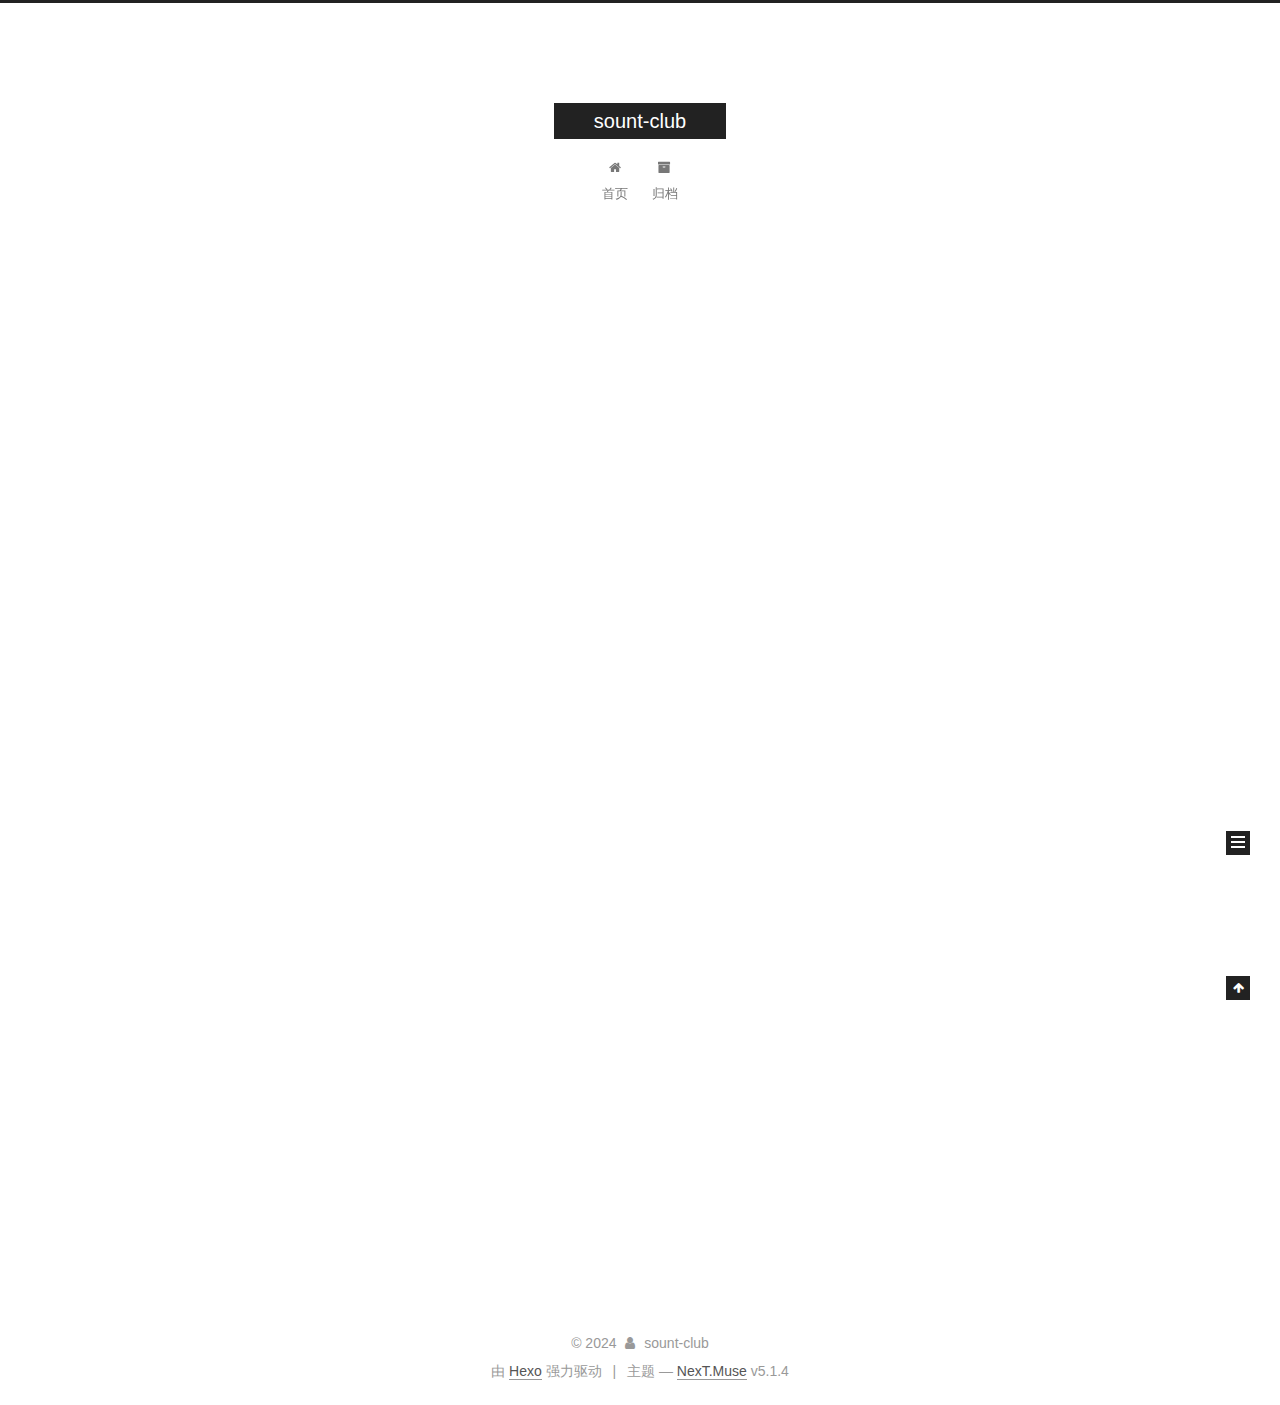
<file: index.html>
<!DOCTYPE html>



  


<html class="theme-next muse use-motion" lang="zh-Hans">
<head>
  <meta charset="UTF-8"/>
<meta http-equiv="X-UA-Compatible" content="IE=edge" />
<meta name="viewport" content="width=device-width, initial-scale=1, maximum-scale=1"/>
<meta name="theme-color" content="#222">









<meta http-equiv="Cache-Control" content="no-transform" />
<meta http-equiv="Cache-Control" content="no-siteapp" />
















  
  
  <link href="/lib/fancybox/source/jquery.fancybox.css?v=2.1.5" rel="stylesheet" type="text/css" />







<link href="/lib/font-awesome/css/font-awesome.min.css?v=4.6.2" rel="stylesheet" type="text/css" />

<link href="/css/main.css?v=5.1.4" rel="stylesheet" type="text/css" />


  <link rel="apple-touch-icon" sizes="180x180" href="/images/apple-touch-icon-next.png?v=5.1.4">


  <link rel="icon" type="image/png" sizes="32x32" href="/images/favicon-32x32-next.png?v=5.1.4">


  <link rel="icon" type="image/png" sizes="16x16" href="/images/favicon-16x16-next.png?v=5.1.4">


  <link rel="mask-icon" href="/images/logo.svg?v=5.1.4" color="#222">





  <meta name="keywords" content="Hexo, NexT" />










<meta property="og:type" content="website">
<meta property="og:title" content="sount-club">
<meta property="og:url" content="http://example.com/index.html">
<meta property="og:site_name" content="sount-club">
<meta property="og:locale">
<meta property="article:author" content="sount-club">
<meta property="article:tag" content="Java">
<meta name="twitter:card" content="summary">



<script type="text/javascript" id="hexo.configurations">
  var NexT = window.NexT || {};
  var CONFIG = {
    root: '',
    scheme: 'Muse',
    version: '5.1.4',
    sidebar: {"position":"left","display":"post","offset":12,"b2t":false,"scrollpercent":false,"onmobile":false},
    fancybox: true,
    tabs: true,
    motion: {"enable":true,"async":false,"transition":{"post_block":"fadeIn","post_header":"slideDownIn","post_body":"slideDownIn","coll_header":"slideLeftIn","sidebar":"slideUpIn"}},
    duoshuo: {
      userId: '0',
      author: '博主'
    },
    algolia: {
      applicationID: '',
      apiKey: '',
      indexName: '',
      hits: {"per_page":10},
      labels: {"input_placeholder":"Search for Posts","hits_empty":"We didn't find any results for the search: ${query}","hits_stats":"${hits} results found in ${time} ms"}
    }
  };
</script>



  <link rel="canonical" href="http://example.com/"/>





  <title>sount-club</title>
  








<meta name="generator" content="Hexo 7.1.1"></head>

<body itemscope itemtype="http://schema.org/WebPage" lang="zh-Hans">

  
  
    
  

  <div class="container sidebar-position-left 
  page-home">
    <div class="headband"></div>

    <header id="header" class="header" itemscope itemtype="http://schema.org/WPHeader">
      <div class="header-inner"><div class="site-brand-wrapper">
  <div class="site-meta ">
    

    <div class="custom-logo-site-title">
      <a href="/"  class="brand" rel="start">
        <span class="logo-line-before"><i></i></span>
        <span class="site-title">sount-club</span>
        <span class="logo-line-after"><i></i></span>
      </a>
    </div>
      
        <p class="site-subtitle"></p>
      
  </div>

  <div class="site-nav-toggle">
    <button>
      <span class="btn-bar"></span>
      <span class="btn-bar"></span>
      <span class="btn-bar"></span>
    </button>
  </div>
</div>

<nav class="site-nav">
  

  
    <ul id="menu" class="menu">
      
        
        <li class="menu-item menu-item-home">
          <a href="/%20" rel="section">
            
              <i class="menu-item-icon fa fa-fw fa-home"></i> <br />
            
            首页
          </a>
        </li>
      
        
        <li class="menu-item menu-item-archives">
          <a href="/archives/%20" rel="section">
            
              <i class="menu-item-icon fa fa-fw fa-archive"></i> <br />
            
            归档
          </a>
        </li>
      

      
    </ul>
  

  
</nav>



 </div>
    </header>

    <main id="main" class="main">
      <div class="main-inner">
        <div class="content-wrap">
          <div id="content" class="content">
            
  <section id="posts" class="posts-expand">
    
      

  

  
  
  

  <article class="post post-type-normal" itemscope itemtype="http://schema.org/Article">
  
  
  
  <div class="post-block">
    <link itemprop="mainEntityOfPage" href="http://example.com/2024/02/27/hello-world/">

    <span hidden itemprop="author" itemscope itemtype="http://schema.org/Person">
      <meta itemprop="name" content="">
      <meta itemprop="description" content="">
      <meta itemprop="image" content="/images/avatar.gif">
    </span>

    <span hidden itemprop="publisher" itemscope itemtype="http://schema.org/Organization">
      <meta itemprop="name" content="sount-club">
    </span>

    
      <header class="post-header">

        
        
          <h1 class="post-title" itemprop="name headline">
                
                <a class="post-title-link" href="/2024/02/27/hello-world/" itemprop="url">Hello World</a></h1>
        

        <div class="post-meta">
          <span class="post-time">
            
              <span class="post-meta-item-icon">
                <i class="fa fa-calendar-o"></i>
              </span>
              
                <span class="post-meta-item-text">发表于</span>
              
              <time title="创建于" itemprop="dateCreated datePublished" datetime="2024-02-27T14:29:49+08:00">
                2024-02-27
              </time>
            

            

            
          </span>

          

          
            
          

          
          

          

          

          

        </div>
      </header>
    

    
    
    
    <div class="post-body" itemprop="articleBody">

      
      

      
        
          
            <p>Welcome to <a target="_blank" rel="noopener" href="https://hexo.io/">Hexo</a>! This is your very first post. Check <a target="_blank" rel="noopener" href="https://hexo.io/docs/">documentation</a> for more info. If you get any problems when using Hexo, you can find the answer in <a target="_blank" rel="noopener" href="https://hexo.io/docs/troubleshooting.html">troubleshooting</a> or you can ask me on <a target="_blank" rel="noopener" href="https://github.com/hexojs/hexo/issues">GitHub</a>.</p>
<h2 id="Quick-Start"><a href="#Quick-Start" class="headerlink" title="Quick Start"></a>Quick Start</h2><h3 id="Create-a-new-post"><a href="#Create-a-new-post" class="headerlink" title="Create a new post"></a>Create a new post</h3><figure class="highlight bash"><table><tr><td class="gutter"><pre><span class="line">1</span><br></pre></td><td class="code"><pre><span class="line">$ hexo new <span class="string">&quot;My New Post&quot;</span></span><br></pre></td></tr></table></figure>

<p>More info: <a target="_blank" rel="noopener" href="https://hexo.io/docs/writing.html">Writing</a></p>
<h3 id="Run-server"><a href="#Run-server" class="headerlink" title="Run server"></a>Run server</h3><figure class="highlight bash"><table><tr><td class="gutter"><pre><span class="line">1</span><br></pre></td><td class="code"><pre><span class="line">$ hexo server</span><br></pre></td></tr></table></figure>

<p>More info: <a target="_blank" rel="noopener" href="https://hexo.io/docs/server.html">Server</a></p>
<h3 id="Generate-static-files"><a href="#Generate-static-files" class="headerlink" title="Generate static files"></a>Generate static files</h3><figure class="highlight bash"><table><tr><td class="gutter"><pre><span class="line">1</span><br></pre></td><td class="code"><pre><span class="line">$ hexo generate</span><br></pre></td></tr></table></figure>

<p>More info: <a target="_blank" rel="noopener" href="https://hexo.io/docs/generating.html">Generating</a></p>
<h3 id="Deploy-to-remote-sites"><a href="#Deploy-to-remote-sites" class="headerlink" title="Deploy to remote sites"></a>Deploy to remote sites</h3><figure class="highlight bash"><table><tr><td class="gutter"><pre><span class="line">1</span><br></pre></td><td class="code"><pre><span class="line">$ hexo deploy</span><br></pre></td></tr></table></figure>

<p>More info: <a target="_blank" rel="noopener" href="https://hexo.io/docs/one-command-deployment.html">Deployment</a></p>

          
        
      
    </div>
    
    
    

    

    

    

    <footer class="post-footer">
      

      

      

      
      
        <div class="post-eof"></div>
      
    </footer>
  </div>
  
  
  
  </article>


    
  </section>

  


          </div>
          


          

        </div>
        
          
  
  <div class="sidebar-toggle">
    <div class="sidebar-toggle-line-wrap">
      <span class="sidebar-toggle-line sidebar-toggle-line-first"></span>
      <span class="sidebar-toggle-line sidebar-toggle-line-middle"></span>
      <span class="sidebar-toggle-line sidebar-toggle-line-last"></span>
    </div>
  </div>

  <aside id="sidebar" class="sidebar">
    
    <div class="sidebar-inner">

      

      

      <section class="site-overview-wrap sidebar-panel sidebar-panel-active">
        <div class="site-overview">
          <div class="site-author motion-element" itemprop="author" itemscope itemtype="http://schema.org/Person">
            
              <p class="site-author-name" itemprop="name"></p>
              <p class="site-description motion-element" itemprop="description"></p>
          </div>

          <nav class="site-state motion-element">

            
              <div class="site-state-item site-state-posts">
              
                <a href="/archives/%20%7C%7C%20archive">
              
                  <span class="site-state-item-count">1</span>
                  <span class="site-state-item-name">日志</span>
                </a>
              </div>
            

            

            

          </nav>

          

          

          
          

          
          

          

        </div>
      </section>

      

      

    </div>
  </aside>


        
      </div>
    </main>

    <footer id="footer" class="footer">
      <div class="footer-inner">
        <div class="copyright">&copy; <span itemprop="copyrightYear">2024</span>
  <span class="with-love">
    <i class="fa fa-user"></i>
  </span>
  <span class="author" itemprop="copyrightHolder">sount-club</span>

  
</div>


  <div class="powered-by">由 <a class="theme-link" target="_blank" href="https://hexo.io">Hexo</a> 强力驱动</div>



  <span class="post-meta-divider">|</span>



  <div class="theme-info">主题 &mdash; <a class="theme-link" target="_blank" href="https://github.com/iissnan/hexo-theme-next">NexT.Muse</a> v5.1.4</div>




        







        
      </div>
    </footer>

    
      <div class="back-to-top">
        <i class="fa fa-arrow-up"></i>
        
      </div>
    

    

  </div>

  

<script type="text/javascript">
  if (Object.prototype.toString.call(window.Promise) !== '[object Function]') {
    window.Promise = null;
  }
</script>









  












  
  
    <script type="text/javascript" src="/lib/jquery/index.js?v=2.1.3"></script>
  

  
  
    <script type="text/javascript" src="/lib/fastclick/lib/fastclick.min.js?v=1.0.6"></script>
  

  
  
    <script type="text/javascript" src="/lib/jquery_lazyload/jquery.lazyload.js?v=1.9.7"></script>
  

  
  
    <script type="text/javascript" src="/lib/velocity/velocity.min.js?v=1.2.1"></script>
  

  
  
    <script type="text/javascript" src="/lib/velocity/velocity.ui.min.js?v=1.2.1"></script>
  

  
  
    <script type="text/javascript" src="/lib/fancybox/source/jquery.fancybox.pack.js?v=2.1.5"></script>
  


  


  <script type="text/javascript" src="/js/src/utils.js?v=5.1.4"></script>

  <script type="text/javascript" src="/js/src/motion.js?v=5.1.4"></script>



  
  

  

  


  <script type="text/javascript" src="/js/src/bootstrap.js?v=5.1.4"></script>



  


  




	





  





  












  





  

  

  

  
  

  

  

  

</body>
</html>
</file>
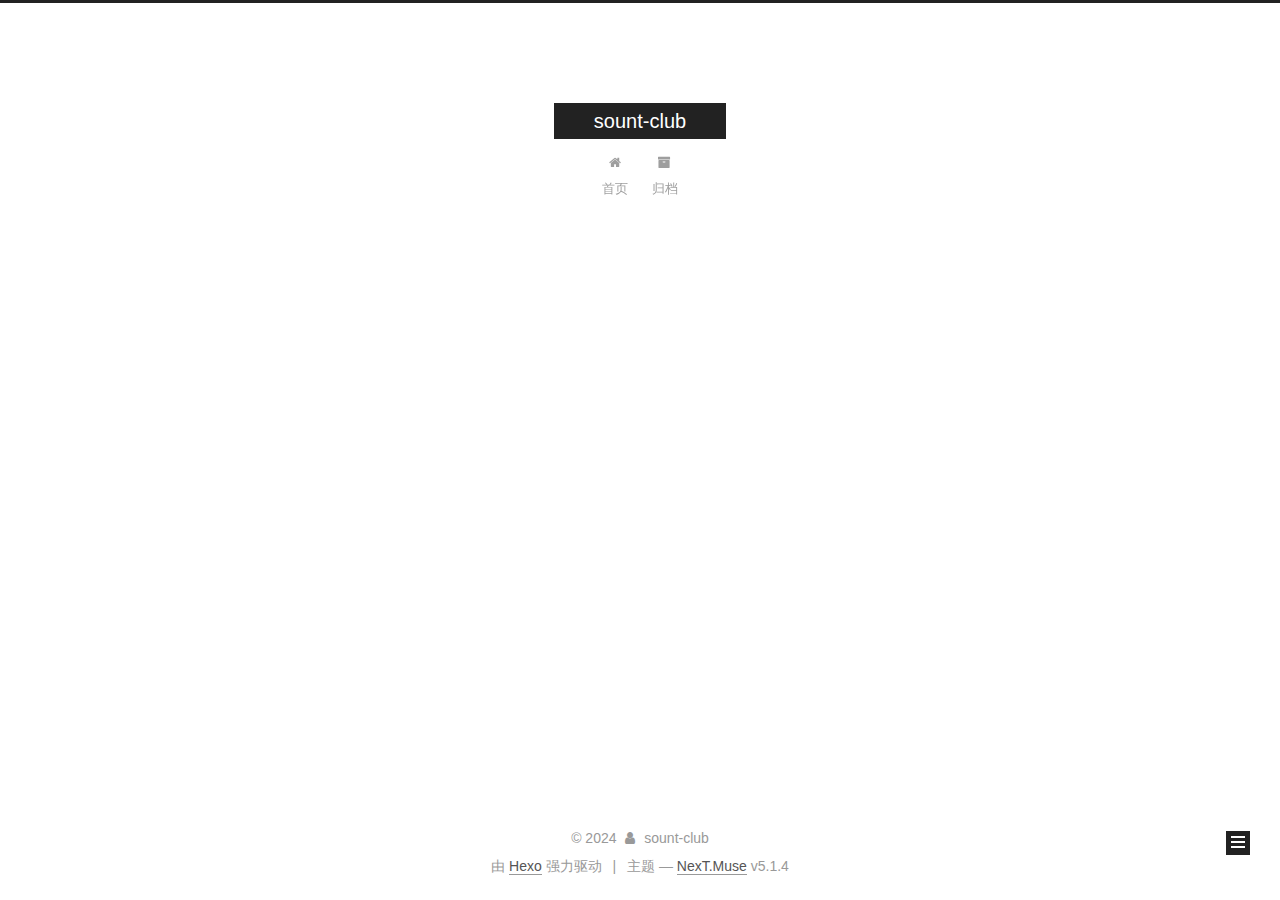
<file: archives/index.html>
<!DOCTYPE html>



  


<html class="theme-next muse use-motion" lang="zh-Hans">
<head>
  <meta charset="UTF-8"/>
<meta http-equiv="X-UA-Compatible" content="IE=edge" />
<meta name="viewport" content="width=device-width, initial-scale=1, maximum-scale=1"/>
<meta name="theme-color" content="#222">









<meta http-equiv="Cache-Control" content="no-transform" />
<meta http-equiv="Cache-Control" content="no-siteapp" />
















  
  
  <link href="/lib/fancybox/source/jquery.fancybox.css?v=2.1.5" rel="stylesheet" type="text/css" />







<link href="/lib/font-awesome/css/font-awesome.min.css?v=4.6.2" rel="stylesheet" type="text/css" />

<link href="/css/main.css?v=5.1.4" rel="stylesheet" type="text/css" />


  <link rel="apple-touch-icon" sizes="180x180" href="/images/apple-touch-icon-next.png?v=5.1.4">


  <link rel="icon" type="image/png" sizes="32x32" href="/images/favicon-32x32-next.png?v=5.1.4">


  <link rel="icon" type="image/png" sizes="16x16" href="/images/favicon-16x16-next.png?v=5.1.4">


  <link rel="mask-icon" href="/images/logo.svg?v=5.1.4" color="#222">





  <meta name="keywords" content="Hexo, NexT" />










<meta property="og:type" content="website">
<meta property="og:title" content="sount-club">
<meta property="og:url" content="http://example.com/archives/index.html">
<meta property="og:site_name" content="sount-club">
<meta property="og:locale">
<meta property="article:author" content="sount-club">
<meta property="article:tag" content="Java">
<meta name="twitter:card" content="summary">



<script type="text/javascript" id="hexo.configurations">
  var NexT = window.NexT || {};
  var CONFIG = {
    root: '',
    scheme: 'Muse',
    version: '5.1.4',
    sidebar: {"position":"left","display":"post","offset":12,"b2t":false,"scrollpercent":false,"onmobile":false},
    fancybox: true,
    tabs: true,
    motion: {"enable":true,"async":false,"transition":{"post_block":"fadeIn","post_header":"slideDownIn","post_body":"slideDownIn","coll_header":"slideLeftIn","sidebar":"slideUpIn"}},
    duoshuo: {
      userId: '0',
      author: '博主'
    },
    algolia: {
      applicationID: '',
      apiKey: '',
      indexName: '',
      hits: {"per_page":10},
      labels: {"input_placeholder":"Search for Posts","hits_empty":"We didn't find any results for the search: ${query}","hits_stats":"${hits} results found in ${time} ms"}
    }
  };
</script>



  <link rel="canonical" href="http://example.com/archives/"/>





  <title>归档 | sount-club</title>
  








<meta name="generator" content="Hexo 7.1.1"></head>

<body itemscope itemtype="http://schema.org/WebPage" lang="zh-Hans">

  
  
    
  

  <div class="container sidebar-position-left page-archive">
    <div class="headband"></div>

    <header id="header" class="header" itemscope itemtype="http://schema.org/WPHeader">
      <div class="header-inner"><div class="site-brand-wrapper">
  <div class="site-meta ">
    

    <div class="custom-logo-site-title">
      <a href="/"  class="brand" rel="start">
        <span class="logo-line-before"><i></i></span>
        <span class="site-title">sount-club</span>
        <span class="logo-line-after"><i></i></span>
      </a>
    </div>
      
        <p class="site-subtitle"></p>
      
  </div>

  <div class="site-nav-toggle">
    <button>
      <span class="btn-bar"></span>
      <span class="btn-bar"></span>
      <span class="btn-bar"></span>
    </button>
  </div>
</div>

<nav class="site-nav">
  

  
    <ul id="menu" class="menu">
      
        
        <li class="menu-item menu-item-home">
          <a href="/%20" rel="section">
            
              <i class="menu-item-icon fa fa-fw fa-home"></i> <br />
            
            首页
          </a>
        </li>
      
        
        <li class="menu-item menu-item-archives">
          <a href="/archives/%20" rel="section">
            
              <i class="menu-item-icon fa fa-fw fa-archive"></i> <br />
            
            归档
          </a>
        </li>
      

      
    </ul>
  

  
</nav>



 </div>
    </header>

    <main id="main" class="main">
      <div class="main-inner">
        <div class="content-wrap">
          <div id="content" class="content">
            

  
  
  
  <div class="post-block archive">
    <div id="posts" class="posts-collapse">
      <span class="archive-move-on"></span>

      <span class="archive-page-counter">
        
        
        
          
        
        嗯..! 目前共计 1 篇日志。 继续努力。
      </span>

      

        
        
        

        
          
          <div class="collection-title">
            <h1 class="archive-year" id="archive-year-2024">2024</h1>
          </div>
        
        

        

  <article class="post post-type-normal" itemscope itemtype="http://schema.org/Article">
    <header class="post-header">

      <h2 class="post-title">
        
            <a class="post-title-link" href="/2024/02/27/hello-world/" itemprop="url">
              
                <span itemprop="name">Hello World</span>
              
            </a>
        
      </h2>

      <div class="post-meta">
        <time class="post-time" itemprop="dateCreated"
              datetime="2024-02-27T14:29:49+08:00"
              content="2024-02-27" >
          02-27
        </time>
      </div>

    </header>
  </article>



      

    </div>
  </div>
  
  
  

  



          </div>
          


          

        </div>
        
          
  
  <div class="sidebar-toggle">
    <div class="sidebar-toggle-line-wrap">
      <span class="sidebar-toggle-line sidebar-toggle-line-first"></span>
      <span class="sidebar-toggle-line sidebar-toggle-line-middle"></span>
      <span class="sidebar-toggle-line sidebar-toggle-line-last"></span>
    </div>
  </div>

  <aside id="sidebar" class="sidebar">
    
    <div class="sidebar-inner">

      

      

      <section class="site-overview-wrap sidebar-panel sidebar-panel-active">
        <div class="site-overview">
          <div class="site-author motion-element" itemprop="author" itemscope itemtype="http://schema.org/Person">
            
              <p class="site-author-name" itemprop="name"></p>
              <p class="site-description motion-element" itemprop="description"></p>
          </div>

          <nav class="site-state motion-element">

            
              <div class="site-state-item site-state-posts">
              
                <a href="/archives/%20%7C%7C%20archive">
              
                  <span class="site-state-item-count">1</span>
                  <span class="site-state-item-name">日志</span>
                </a>
              </div>
            

            

            

          </nav>

          

          

          
          

          
          

          

        </div>
      </section>

      

      

    </div>
  </aside>


        
      </div>
    </main>

    <footer id="footer" class="footer">
      <div class="footer-inner">
        <div class="copyright">&copy; <span itemprop="copyrightYear">2024</span>
  <span class="with-love">
    <i class="fa fa-user"></i>
  </span>
  <span class="author" itemprop="copyrightHolder">sount-club</span>

  
</div>


  <div class="powered-by">由 <a class="theme-link" target="_blank" href="https://hexo.io">Hexo</a> 强力驱动</div>



  <span class="post-meta-divider">|</span>



  <div class="theme-info">主题 &mdash; <a class="theme-link" target="_blank" href="https://github.com/iissnan/hexo-theme-next">NexT.Muse</a> v5.1.4</div>




        







        
      </div>
    </footer>

    
      <div class="back-to-top">
        <i class="fa fa-arrow-up"></i>
        
      </div>
    

    

  </div>

  

<script type="text/javascript">
  if (Object.prototype.toString.call(window.Promise) !== '[object Function]') {
    window.Promise = null;
  }
</script>









  












  
  
    <script type="text/javascript" src="/lib/jquery/index.js?v=2.1.3"></script>
  

  
  
    <script type="text/javascript" src="/lib/fastclick/lib/fastclick.min.js?v=1.0.6"></script>
  

  
  
    <script type="text/javascript" src="/lib/jquery_lazyload/jquery.lazyload.js?v=1.9.7"></script>
  

  
  
    <script type="text/javascript" src="/lib/velocity/velocity.min.js?v=1.2.1"></script>
  

  
  
    <script type="text/javascript" src="/lib/velocity/velocity.ui.min.js?v=1.2.1"></script>
  

  
  
    <script type="text/javascript" src="/lib/fancybox/source/jquery.fancybox.pack.js?v=2.1.5"></script>
  


  


  <script type="text/javascript" src="/js/src/utils.js?v=5.1.4"></script>

  <script type="text/javascript" src="/js/src/motion.js?v=5.1.4"></script>



  
  

  

  


  <script type="text/javascript" src="/js/src/bootstrap.js?v=5.1.4"></script>



  


  




	





  





  












  





  

  

  

  
  

  

  

  

</body>
</html>
</file>
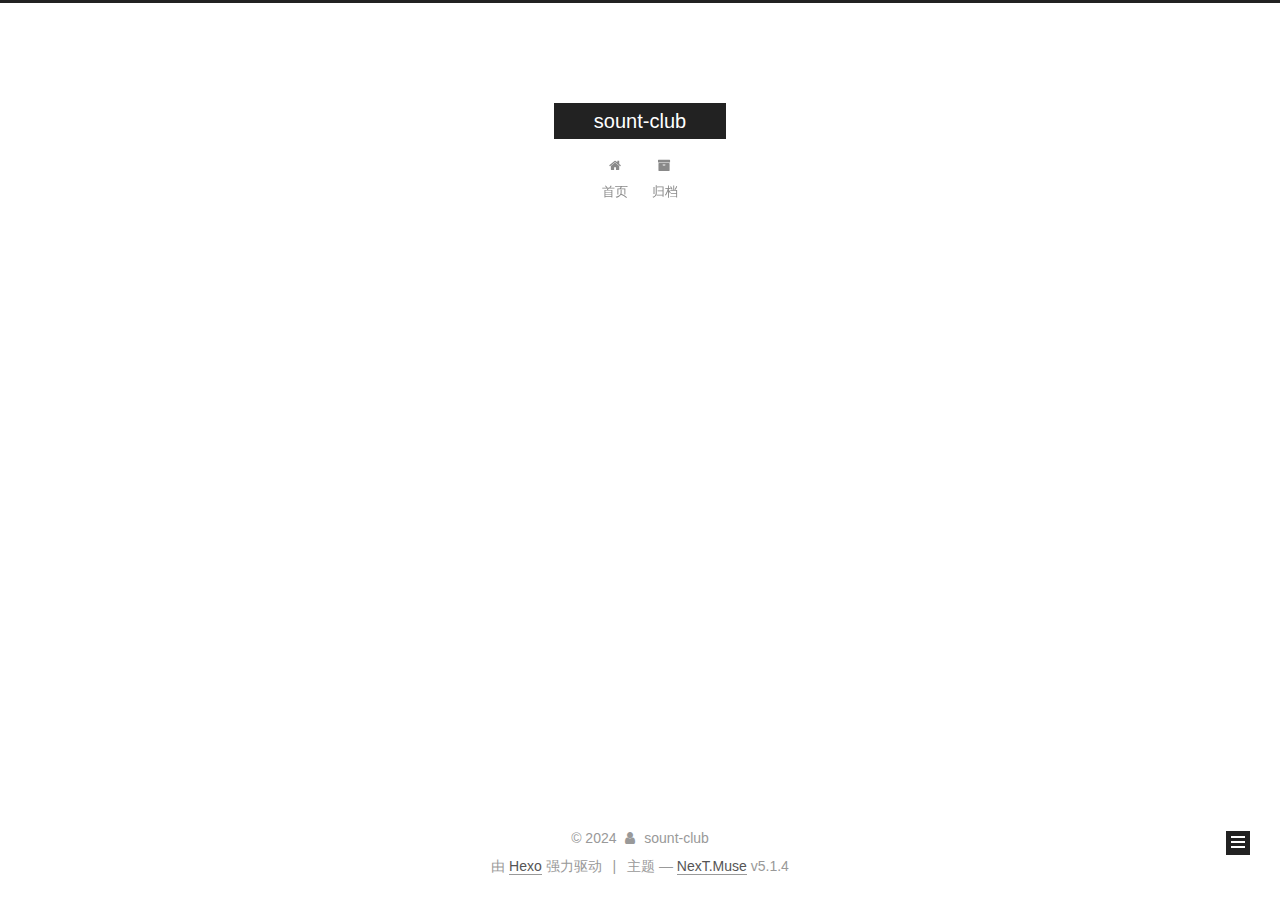
<file: archives/2024/index.html>
<!DOCTYPE html>



  


<html class="theme-next muse use-motion" lang="zh-Hans">
<head>
  <meta charset="UTF-8"/>
<meta http-equiv="X-UA-Compatible" content="IE=edge" />
<meta name="viewport" content="width=device-width, initial-scale=1, maximum-scale=1"/>
<meta name="theme-color" content="#222">









<meta http-equiv="Cache-Control" content="no-transform" />
<meta http-equiv="Cache-Control" content="no-siteapp" />
















  
  
  <link href="/lib/fancybox/source/jquery.fancybox.css?v=2.1.5" rel="stylesheet" type="text/css" />







<link href="/lib/font-awesome/css/font-awesome.min.css?v=4.6.2" rel="stylesheet" type="text/css" />

<link href="/css/main.css?v=5.1.4" rel="stylesheet" type="text/css" />


  <link rel="apple-touch-icon" sizes="180x180" href="/images/apple-touch-icon-next.png?v=5.1.4">


  <link rel="icon" type="image/png" sizes="32x32" href="/images/favicon-32x32-next.png?v=5.1.4">


  <link rel="icon" type="image/png" sizes="16x16" href="/images/favicon-16x16-next.png?v=5.1.4">


  <link rel="mask-icon" href="/images/logo.svg?v=5.1.4" color="#222">





  <meta name="keywords" content="Hexo, NexT" />










<meta property="og:type" content="website">
<meta property="og:title" content="sount-club">
<meta property="og:url" content="http://example.com/archives/2024/index.html">
<meta property="og:site_name" content="sount-club">
<meta property="og:locale">
<meta property="article:author" content="sount-club">
<meta property="article:tag" content="Java">
<meta name="twitter:card" content="summary">



<script type="text/javascript" id="hexo.configurations">
  var NexT = window.NexT || {};
  var CONFIG = {
    root: '',
    scheme: 'Muse',
    version: '5.1.4',
    sidebar: {"position":"left","display":"post","offset":12,"b2t":false,"scrollpercent":false,"onmobile":false},
    fancybox: true,
    tabs: true,
    motion: {"enable":true,"async":false,"transition":{"post_block":"fadeIn","post_header":"slideDownIn","post_body":"slideDownIn","coll_header":"slideLeftIn","sidebar":"slideUpIn"}},
    duoshuo: {
      userId: '0',
      author: '博主'
    },
    algolia: {
      applicationID: '',
      apiKey: '',
      indexName: '',
      hits: {"per_page":10},
      labels: {"input_placeholder":"Search for Posts","hits_empty":"We didn't find any results for the search: ${query}","hits_stats":"${hits} results found in ${time} ms"}
    }
  };
</script>



  <link rel="canonical" href="http://example.com/archives/2024/"/>





  <title>归档 | sount-club</title>
  








<meta name="generator" content="Hexo 7.1.1"></head>

<body itemscope itemtype="http://schema.org/WebPage" lang="zh-Hans">

  
  
    
  

  <div class="container sidebar-position-left page-archive">
    <div class="headband"></div>

    <header id="header" class="header" itemscope itemtype="http://schema.org/WPHeader">
      <div class="header-inner"><div class="site-brand-wrapper">
  <div class="site-meta ">
    

    <div class="custom-logo-site-title">
      <a href="/"  class="brand" rel="start">
        <span class="logo-line-before"><i></i></span>
        <span class="site-title">sount-club</span>
        <span class="logo-line-after"><i></i></span>
      </a>
    </div>
      
        <p class="site-subtitle"></p>
      
  </div>

  <div class="site-nav-toggle">
    <button>
      <span class="btn-bar"></span>
      <span class="btn-bar"></span>
      <span class="btn-bar"></span>
    </button>
  </div>
</div>

<nav class="site-nav">
  

  
    <ul id="menu" class="menu">
      
        
        <li class="menu-item menu-item-home">
          <a href="/%20" rel="section">
            
              <i class="menu-item-icon fa fa-fw fa-home"></i> <br />
            
            首页
          </a>
        </li>
      
        
        <li class="menu-item menu-item-archives">
          <a href="/archives/%20" rel="section">
            
              <i class="menu-item-icon fa fa-fw fa-archive"></i> <br />
            
            归档
          </a>
        </li>
      

      
    </ul>
  

  
</nav>



 </div>
    </header>

    <main id="main" class="main">
      <div class="main-inner">
        <div class="content-wrap">
          <div id="content" class="content">
            

  
  
  
  <div class="post-block archive">
    <div id="posts" class="posts-collapse">
      <span class="archive-move-on"></span>

      <span class="archive-page-counter">
        
        
        
          
        
        嗯..! 目前共计 1 篇日志。 继续努力。
      </span>

      

        
        
        

        
          
          <div class="collection-title">
            <h1 class="archive-year" id="archive-year-2024">2024</h1>
          </div>
        
        

        

  <article class="post post-type-normal" itemscope itemtype="http://schema.org/Article">
    <header class="post-header">

      <h2 class="post-title">
        
            <a class="post-title-link" href="/2024/02/27/hello-world/" itemprop="url">
              
                <span itemprop="name">Hello World</span>
              
            </a>
        
      </h2>

      <div class="post-meta">
        <time class="post-time" itemprop="dateCreated"
              datetime="2024-02-27T14:29:49+08:00"
              content="2024-02-27" >
          02-27
        </time>
      </div>

    </header>
  </article>



      

    </div>
  </div>
  
  
  

  



          </div>
          


          

        </div>
        
          
  
  <div class="sidebar-toggle">
    <div class="sidebar-toggle-line-wrap">
      <span class="sidebar-toggle-line sidebar-toggle-line-first"></span>
      <span class="sidebar-toggle-line sidebar-toggle-line-middle"></span>
      <span class="sidebar-toggle-line sidebar-toggle-line-last"></span>
    </div>
  </div>

  <aside id="sidebar" class="sidebar">
    
    <div class="sidebar-inner">

      

      

      <section class="site-overview-wrap sidebar-panel sidebar-panel-active">
        <div class="site-overview">
          <div class="site-author motion-element" itemprop="author" itemscope itemtype="http://schema.org/Person">
            
              <p class="site-author-name" itemprop="name"></p>
              <p class="site-description motion-element" itemprop="description"></p>
          </div>

          <nav class="site-state motion-element">

            
              <div class="site-state-item site-state-posts">
              
                <a href="/archives/%20%7C%7C%20archive">
              
                  <span class="site-state-item-count">1</span>
                  <span class="site-state-item-name">日志</span>
                </a>
              </div>
            

            

            

          </nav>

          

          

          
          

          
          

          

        </div>
      </section>

      

      

    </div>
  </aside>


        
      </div>
    </main>

    <footer id="footer" class="footer">
      <div class="footer-inner">
        <div class="copyright">&copy; <span itemprop="copyrightYear">2024</span>
  <span class="with-love">
    <i class="fa fa-user"></i>
  </span>
  <span class="author" itemprop="copyrightHolder">sount-club</span>

  
</div>


  <div class="powered-by">由 <a class="theme-link" target="_blank" href="https://hexo.io">Hexo</a> 强力驱动</div>



  <span class="post-meta-divider">|</span>



  <div class="theme-info">主题 &mdash; <a class="theme-link" target="_blank" href="https://github.com/iissnan/hexo-theme-next">NexT.Muse</a> v5.1.4</div>




        







        
      </div>
    </footer>

    
      <div class="back-to-top">
        <i class="fa fa-arrow-up"></i>
        
      </div>
    

    

  </div>

  

<script type="text/javascript">
  if (Object.prototype.toString.call(window.Promise) !== '[object Function]') {
    window.Promise = null;
  }
</script>









  












  
  
    <script type="text/javascript" src="/lib/jquery/index.js?v=2.1.3"></script>
  

  
  
    <script type="text/javascript" src="/lib/fastclick/lib/fastclick.min.js?v=1.0.6"></script>
  

  
  
    <script type="text/javascript" src="/lib/jquery_lazyload/jquery.lazyload.js?v=1.9.7"></script>
  

  
  
    <script type="text/javascript" src="/lib/velocity/velocity.min.js?v=1.2.1"></script>
  

  
  
    <script type="text/javascript" src="/lib/velocity/velocity.ui.min.js?v=1.2.1"></script>
  

  
  
    <script type="text/javascript" src="/lib/fancybox/source/jquery.fancybox.pack.js?v=2.1.5"></script>
  


  


  <script type="text/javascript" src="/js/src/utils.js?v=5.1.4"></script>

  <script type="text/javascript" src="/js/src/motion.js?v=5.1.4"></script>



  
  

  

  


  <script type="text/javascript" src="/js/src/bootstrap.js?v=5.1.4"></script>



  


  




	





  





  












  





  

  

  

  
  

  

  

  

</body>
</html>
</file>
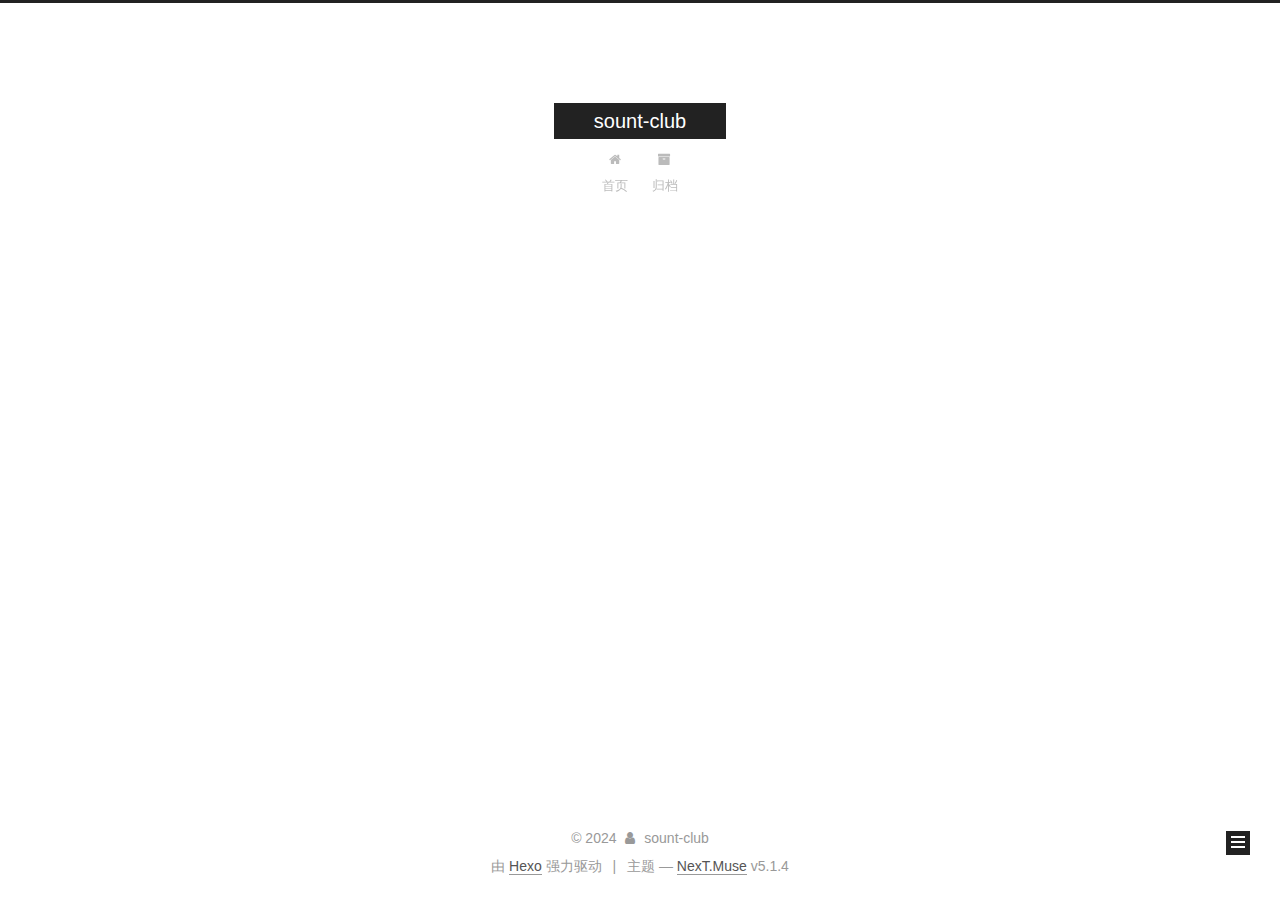
<file: archives/2024/02/index.html>
<!DOCTYPE html>



  


<html class="theme-next muse use-motion" lang="zh-Hans">
<head>
  <meta charset="UTF-8"/>
<meta http-equiv="X-UA-Compatible" content="IE=edge" />
<meta name="viewport" content="width=device-width, initial-scale=1, maximum-scale=1"/>
<meta name="theme-color" content="#222">









<meta http-equiv="Cache-Control" content="no-transform" />
<meta http-equiv="Cache-Control" content="no-siteapp" />
















  
  
  <link href="/lib/fancybox/source/jquery.fancybox.css?v=2.1.5" rel="stylesheet" type="text/css" />







<link href="/lib/font-awesome/css/font-awesome.min.css?v=4.6.2" rel="stylesheet" type="text/css" />

<link href="/css/main.css?v=5.1.4" rel="stylesheet" type="text/css" />


  <link rel="apple-touch-icon" sizes="180x180" href="/images/apple-touch-icon-next.png?v=5.1.4">


  <link rel="icon" type="image/png" sizes="32x32" href="/images/favicon-32x32-next.png?v=5.1.4">


  <link rel="icon" type="image/png" sizes="16x16" href="/images/favicon-16x16-next.png?v=5.1.4">


  <link rel="mask-icon" href="/images/logo.svg?v=5.1.4" color="#222">





  <meta name="keywords" content="Hexo, NexT" />










<meta property="og:type" content="website">
<meta property="og:title" content="sount-club">
<meta property="og:url" content="http://example.com/archives/2024/02/index.html">
<meta property="og:site_name" content="sount-club">
<meta property="og:locale">
<meta property="article:author" content="sount-club">
<meta property="article:tag" content="Java">
<meta name="twitter:card" content="summary">



<script type="text/javascript" id="hexo.configurations">
  var NexT = window.NexT || {};
  var CONFIG = {
    root: '',
    scheme: 'Muse',
    version: '5.1.4',
    sidebar: {"position":"left","display":"post","offset":12,"b2t":false,"scrollpercent":false,"onmobile":false},
    fancybox: true,
    tabs: true,
    motion: {"enable":true,"async":false,"transition":{"post_block":"fadeIn","post_header":"slideDownIn","post_body":"slideDownIn","coll_header":"slideLeftIn","sidebar":"slideUpIn"}},
    duoshuo: {
      userId: '0',
      author: '博主'
    },
    algolia: {
      applicationID: '',
      apiKey: '',
      indexName: '',
      hits: {"per_page":10},
      labels: {"input_placeholder":"Search for Posts","hits_empty":"We didn't find any results for the search: ${query}","hits_stats":"${hits} results found in ${time} ms"}
    }
  };
</script>



  <link rel="canonical" href="http://example.com/archives/2024/02/"/>





  <title>归档 | sount-club</title>
  








<meta name="generator" content="Hexo 7.1.1"></head>

<body itemscope itemtype="http://schema.org/WebPage" lang="zh-Hans">

  
  
    
  

  <div class="container sidebar-position-left page-archive">
    <div class="headband"></div>

    <header id="header" class="header" itemscope itemtype="http://schema.org/WPHeader">
      <div class="header-inner"><div class="site-brand-wrapper">
  <div class="site-meta ">
    

    <div class="custom-logo-site-title">
      <a href="/"  class="brand" rel="start">
        <span class="logo-line-before"><i></i></span>
        <span class="site-title">sount-club</span>
        <span class="logo-line-after"><i></i></span>
      </a>
    </div>
      
        <p class="site-subtitle"></p>
      
  </div>

  <div class="site-nav-toggle">
    <button>
      <span class="btn-bar"></span>
      <span class="btn-bar"></span>
      <span class="btn-bar"></span>
    </button>
  </div>
</div>

<nav class="site-nav">
  

  
    <ul id="menu" class="menu">
      
        
        <li class="menu-item menu-item-home">
          <a href="/%20" rel="section">
            
              <i class="menu-item-icon fa fa-fw fa-home"></i> <br />
            
            首页
          </a>
        </li>
      
        
        <li class="menu-item menu-item-archives">
          <a href="/archives/%20" rel="section">
            
              <i class="menu-item-icon fa fa-fw fa-archive"></i> <br />
            
            归档
          </a>
        </li>
      

      
    </ul>
  

  
</nav>



 </div>
    </header>

    <main id="main" class="main">
      <div class="main-inner">
        <div class="content-wrap">
          <div id="content" class="content">
            

  
  
  
  <div class="post-block archive">
    <div id="posts" class="posts-collapse">
      <span class="archive-move-on"></span>

      <span class="archive-page-counter">
        
        
        
          
        
        嗯..! 目前共计 1 篇日志。 继续努力。
      </span>

      

        
        
        

        
          
          <div class="collection-title">
            <h1 class="archive-year" id="archive-year-2024">2024</h1>
          </div>
        
        

        

  <article class="post post-type-normal" itemscope itemtype="http://schema.org/Article">
    <header class="post-header">

      <h2 class="post-title">
        
            <a class="post-title-link" href="/2024/02/27/hello-world/" itemprop="url">
              
                <span itemprop="name">Hello World</span>
              
            </a>
        
      </h2>

      <div class="post-meta">
        <time class="post-time" itemprop="dateCreated"
              datetime="2024-02-27T14:29:49+08:00"
              content="2024-02-27" >
          02-27
        </time>
      </div>

    </header>
  </article>



      

    </div>
  </div>
  
  
  

  



          </div>
          


          

        </div>
        
          
  
  <div class="sidebar-toggle">
    <div class="sidebar-toggle-line-wrap">
      <span class="sidebar-toggle-line sidebar-toggle-line-first"></span>
      <span class="sidebar-toggle-line sidebar-toggle-line-middle"></span>
      <span class="sidebar-toggle-line sidebar-toggle-line-last"></span>
    </div>
  </div>

  <aside id="sidebar" class="sidebar">
    
    <div class="sidebar-inner">

      

      

      <section class="site-overview-wrap sidebar-panel sidebar-panel-active">
        <div class="site-overview">
          <div class="site-author motion-element" itemprop="author" itemscope itemtype="http://schema.org/Person">
            
              <p class="site-author-name" itemprop="name"></p>
              <p class="site-description motion-element" itemprop="description"></p>
          </div>

          <nav class="site-state motion-element">

            
              <div class="site-state-item site-state-posts">
              
                <a href="/archives/%20%7C%7C%20archive">
              
                  <span class="site-state-item-count">1</span>
                  <span class="site-state-item-name">日志</span>
                </a>
              </div>
            

            

            

          </nav>

          

          

          
          

          
          

          

        </div>
      </section>

      

      

    </div>
  </aside>


        
      </div>
    </main>

    <footer id="footer" class="footer">
      <div class="footer-inner">
        <div class="copyright">&copy; <span itemprop="copyrightYear">2024</span>
  <span class="with-love">
    <i class="fa fa-user"></i>
  </span>
  <span class="author" itemprop="copyrightHolder">sount-club</span>

  
</div>


  <div class="powered-by">由 <a class="theme-link" target="_blank" href="https://hexo.io">Hexo</a> 强力驱动</div>



  <span class="post-meta-divider">|</span>



  <div class="theme-info">主题 &mdash; <a class="theme-link" target="_blank" href="https://github.com/iissnan/hexo-theme-next">NexT.Muse</a> v5.1.4</div>




        







        
      </div>
    </footer>

    
      <div class="back-to-top">
        <i class="fa fa-arrow-up"></i>
        
      </div>
    

    

  </div>

  

<script type="text/javascript">
  if (Object.prototype.toString.call(window.Promise) !== '[object Function]') {
    window.Promise = null;
  }
</script>









  












  
  
    <script type="text/javascript" src="/lib/jquery/index.js?v=2.1.3"></script>
  

  
  
    <script type="text/javascript" src="/lib/fastclick/lib/fastclick.min.js?v=1.0.6"></script>
  

  
  
    <script type="text/javascript" src="/lib/jquery_lazyload/jquery.lazyload.js?v=1.9.7"></script>
  

  
  
    <script type="text/javascript" src="/lib/velocity/velocity.min.js?v=1.2.1"></script>
  

  
  
    <script type="text/javascript" src="/lib/velocity/velocity.ui.min.js?v=1.2.1"></script>
  

  
  
    <script type="text/javascript" src="/lib/fancybox/source/jquery.fancybox.pack.js?v=2.1.5"></script>
  


  


  <script type="text/javascript" src="/js/src/utils.js?v=5.1.4"></script>

  <script type="text/javascript" src="/js/src/motion.js?v=5.1.4"></script>



  
  

  

  


  <script type="text/javascript" src="/js/src/bootstrap.js?v=5.1.4"></script>



  


  




	





  





  












  





  

  

  

  
  

  

  

  

</body>
</html>
</file>
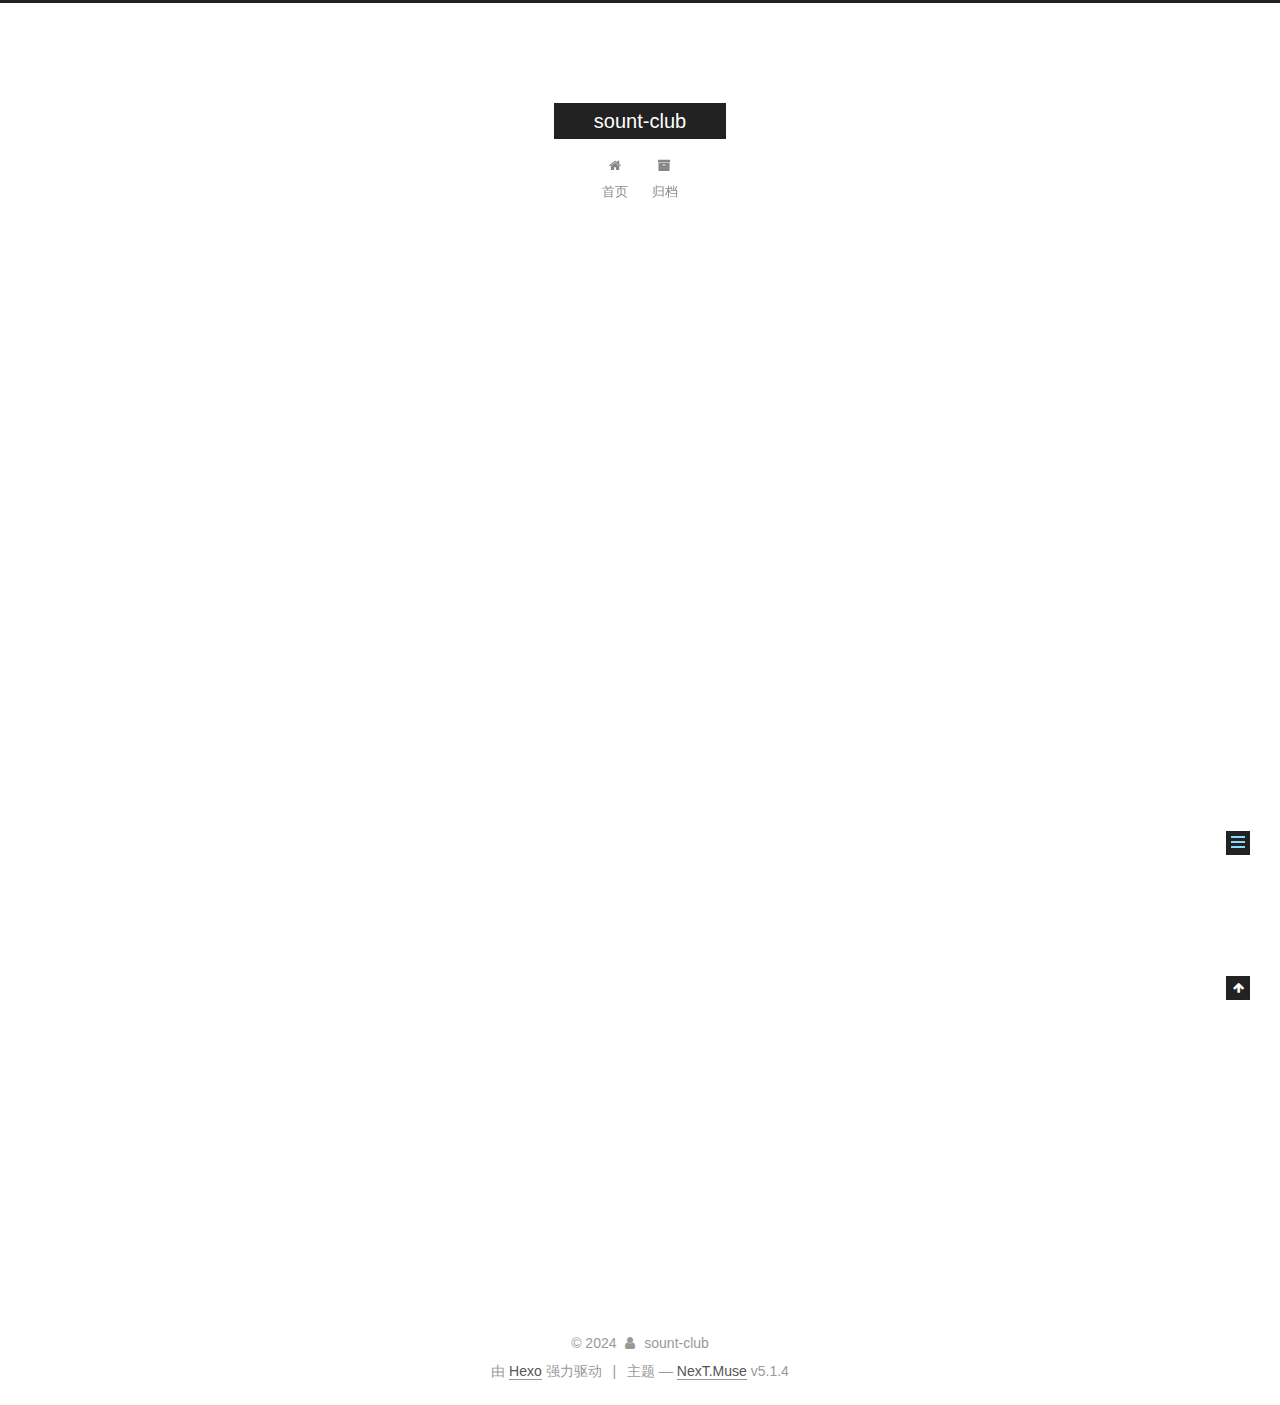
<file: 2024/02/27/hello-world/index.html>
<!DOCTYPE html>



  


<html class="theme-next muse use-motion" lang="zh-Hans">
<head>
  <meta charset="UTF-8"/>
<meta http-equiv="X-UA-Compatible" content="IE=edge" />
<meta name="viewport" content="width=device-width, initial-scale=1, maximum-scale=1"/>
<meta name="theme-color" content="#222">









<meta http-equiv="Cache-Control" content="no-transform" />
<meta http-equiv="Cache-Control" content="no-siteapp" />
















  
  
  <link href="/lib/fancybox/source/jquery.fancybox.css?v=2.1.5" rel="stylesheet" type="text/css" />







<link href="/lib/font-awesome/css/font-awesome.min.css?v=4.6.2" rel="stylesheet" type="text/css" />

<link href="/css/main.css?v=5.1.4" rel="stylesheet" type="text/css" />


  <link rel="apple-touch-icon" sizes="180x180" href="/images/apple-touch-icon-next.png?v=5.1.4">


  <link rel="icon" type="image/png" sizes="32x32" href="/images/favicon-32x32-next.png?v=5.1.4">


  <link rel="icon" type="image/png" sizes="16x16" href="/images/favicon-16x16-next.png?v=5.1.4">


  <link rel="mask-icon" href="/images/logo.svg?v=5.1.4" color="#222">





  <meta name="keywords" content="Hexo, NexT" />










<meta name="description" content="Welcome to Hexo! This is your very first post. Check documentation for more info. If you get any problems when using Hexo, you can find the answer in troubleshooting or you can ask me on GitHub. Quick">
<meta property="og:type" content="article">
<meta property="og:title" content="Hello World">
<meta property="og:url" content="http://example.com/2024/02/27/hello-world/index.html">
<meta property="og:site_name" content="sount-club">
<meta property="og:description" content="Welcome to Hexo! This is your very first post. Check documentation for more info. If you get any problems when using Hexo, you can find the answer in troubleshooting or you can ask me on GitHub. Quick">
<meta property="og:locale">
<meta property="article:published_time" content="2024-02-27T06:29:49.921Z">
<meta property="article:modified_time" content="2024-02-27T06:29:49.921Z">
<meta property="article:author" content="sount-club">
<meta property="article:tag" content="Java">
<meta name="twitter:card" content="summary">



<script type="text/javascript" id="hexo.configurations">
  var NexT = window.NexT || {};
  var CONFIG = {
    root: '',
    scheme: 'Muse',
    version: '5.1.4',
    sidebar: {"position":"left","display":"post","offset":12,"b2t":false,"scrollpercent":false,"onmobile":false},
    fancybox: true,
    tabs: true,
    motion: {"enable":true,"async":false,"transition":{"post_block":"fadeIn","post_header":"slideDownIn","post_body":"slideDownIn","coll_header":"slideLeftIn","sidebar":"slideUpIn"}},
    duoshuo: {
      userId: '0',
      author: '博主'
    },
    algolia: {
      applicationID: '',
      apiKey: '',
      indexName: '',
      hits: {"per_page":10},
      labels: {"input_placeholder":"Search for Posts","hits_empty":"We didn't find any results for the search: ${query}","hits_stats":"${hits} results found in ${time} ms"}
    }
  };
</script>



  <link rel="canonical" href="http://example.com/2024/02/27/hello-world/"/>





  <title>Hello World | sount-club</title>
  








<meta name="generator" content="Hexo 7.1.1"></head>

<body itemscope itemtype="http://schema.org/WebPage" lang="zh-Hans">

  
  
    
  

  <div class="container sidebar-position-left page-post-detail">
    <div class="headband"></div>

    <header id="header" class="header" itemscope itemtype="http://schema.org/WPHeader">
      <div class="header-inner"><div class="site-brand-wrapper">
  <div class="site-meta ">
    

    <div class="custom-logo-site-title">
      <a href="/"  class="brand" rel="start">
        <span class="logo-line-before"><i></i></span>
        <span class="site-title">sount-club</span>
        <span class="logo-line-after"><i></i></span>
      </a>
    </div>
      
        <p class="site-subtitle"></p>
      
  </div>

  <div class="site-nav-toggle">
    <button>
      <span class="btn-bar"></span>
      <span class="btn-bar"></span>
      <span class="btn-bar"></span>
    </button>
  </div>
</div>

<nav class="site-nav">
  

  
    <ul id="menu" class="menu">
      
        
        <li class="menu-item menu-item-home">
          <a href="/%20" rel="section">
            
              <i class="menu-item-icon fa fa-fw fa-home"></i> <br />
            
            首页
          </a>
        </li>
      
        
        <li class="menu-item menu-item-archives">
          <a href="/archives/%20" rel="section">
            
              <i class="menu-item-icon fa fa-fw fa-archive"></i> <br />
            
            归档
          </a>
        </li>
      

      
    </ul>
  

  
</nav>



 </div>
    </header>

    <main id="main" class="main">
      <div class="main-inner">
        <div class="content-wrap">
          <div id="content" class="content">
            

  <div id="posts" class="posts-expand">
    

  

  
  
  

  <article class="post post-type-normal" itemscope itemtype="http://schema.org/Article">
  
  
  
  <div class="post-block">
    <link itemprop="mainEntityOfPage" href="http://example.com/2024/02/27/hello-world/">

    <span hidden itemprop="author" itemscope itemtype="http://schema.org/Person">
      <meta itemprop="name" content="">
      <meta itemprop="description" content="">
      <meta itemprop="image" content="/images/avatar.gif">
    </span>

    <span hidden itemprop="publisher" itemscope itemtype="http://schema.org/Organization">
      <meta itemprop="name" content="sount-club">
    </span>

    
      <header class="post-header">

        
        
          <h1 class="post-title" itemprop="name headline">Hello World</h1>
        

        <div class="post-meta">
          <span class="post-time">
            
              <span class="post-meta-item-icon">
                <i class="fa fa-calendar-o"></i>
              </span>
              
                <span class="post-meta-item-text">发表于</span>
              
              <time title="创建于" itemprop="dateCreated datePublished" datetime="2024-02-27T14:29:49+08:00">
                2024-02-27
              </time>
            

            

            
          </span>

          

          
            
          

          
          

          

          

          

        </div>
      </header>
    

    
    
    
    <div class="post-body" itemprop="articleBody">

      
      

      
        <p>Welcome to <a target="_blank" rel="noopener" href="https://hexo.io/">Hexo</a>! This is your very first post. Check <a target="_blank" rel="noopener" href="https://hexo.io/docs/">documentation</a> for more info. If you get any problems when using Hexo, you can find the answer in <a target="_blank" rel="noopener" href="https://hexo.io/docs/troubleshooting.html">troubleshooting</a> or you can ask me on <a target="_blank" rel="noopener" href="https://github.com/hexojs/hexo/issues">GitHub</a>.</p>
<h2 id="Quick-Start"><a href="#Quick-Start" class="headerlink" title="Quick Start"></a>Quick Start</h2><h3 id="Create-a-new-post"><a href="#Create-a-new-post" class="headerlink" title="Create a new post"></a>Create a new post</h3><figure class="highlight bash"><table><tr><td class="gutter"><pre><span class="line">1</span><br></pre></td><td class="code"><pre><span class="line">$ hexo new <span class="string">&quot;My New Post&quot;</span></span><br></pre></td></tr></table></figure>

<p>More info: <a target="_blank" rel="noopener" href="https://hexo.io/docs/writing.html">Writing</a></p>
<h3 id="Run-server"><a href="#Run-server" class="headerlink" title="Run server"></a>Run server</h3><figure class="highlight bash"><table><tr><td class="gutter"><pre><span class="line">1</span><br></pre></td><td class="code"><pre><span class="line">$ hexo server</span><br></pre></td></tr></table></figure>

<p>More info: <a target="_blank" rel="noopener" href="https://hexo.io/docs/server.html">Server</a></p>
<h3 id="Generate-static-files"><a href="#Generate-static-files" class="headerlink" title="Generate static files"></a>Generate static files</h3><figure class="highlight bash"><table><tr><td class="gutter"><pre><span class="line">1</span><br></pre></td><td class="code"><pre><span class="line">$ hexo generate</span><br></pre></td></tr></table></figure>

<p>More info: <a target="_blank" rel="noopener" href="https://hexo.io/docs/generating.html">Generating</a></p>
<h3 id="Deploy-to-remote-sites"><a href="#Deploy-to-remote-sites" class="headerlink" title="Deploy to remote sites"></a>Deploy to remote sites</h3><figure class="highlight bash"><table><tr><td class="gutter"><pre><span class="line">1</span><br></pre></td><td class="code"><pre><span class="line">$ hexo deploy</span><br></pre></td></tr></table></figure>

<p>More info: <a target="_blank" rel="noopener" href="https://hexo.io/docs/one-command-deployment.html">Deployment</a></p>

      
    </div>
    
    
    

    

    

    

    <footer class="post-footer">
      

      
      
      

      

      
      
    </footer>
  </div>
  
  
  
  </article>



    <div class="post-spread">
      
    </div>
  </div>


          </div>
          


          

  



        </div>
        
          
  
  <div class="sidebar-toggle">
    <div class="sidebar-toggle-line-wrap">
      <span class="sidebar-toggle-line sidebar-toggle-line-first"></span>
      <span class="sidebar-toggle-line sidebar-toggle-line-middle"></span>
      <span class="sidebar-toggle-line sidebar-toggle-line-last"></span>
    </div>
  </div>

  <aside id="sidebar" class="sidebar">
    
    <div class="sidebar-inner">

      

      
        <ul class="sidebar-nav motion-element">
          <li class="sidebar-nav-toc sidebar-nav-active" data-target="post-toc-wrap">
            文章目录
          </li>
          <li class="sidebar-nav-overview" data-target="site-overview-wrap">
            站点概览
          </li>
        </ul>
      

      <section class="site-overview-wrap sidebar-panel">
        <div class="site-overview">
          <div class="site-author motion-element" itemprop="author" itemscope itemtype="http://schema.org/Person">
            
              <p class="site-author-name" itemprop="name"></p>
              <p class="site-description motion-element" itemprop="description"></p>
          </div>

          <nav class="site-state motion-element">

            
              <div class="site-state-item site-state-posts">
              
                <a href="/archives/%20%7C%7C%20archive">
              
                  <span class="site-state-item-count">1</span>
                  <span class="site-state-item-name">日志</span>
                </a>
              </div>
            

            

            

          </nav>

          

          

          
          

          
          

          

        </div>
      </section>

      
      <!--noindex-->
        <section class="post-toc-wrap motion-element sidebar-panel sidebar-panel-active">
          <div class="post-toc">

            
              
            

            
              <div class="post-toc-content"><ol class="nav"><li class="nav-item nav-level-2"><a class="nav-link" href="#Quick-Start"><span class="nav-number">1.</span> <span class="nav-text">Quick Start</span></a><ol class="nav-child"><li class="nav-item nav-level-3"><a class="nav-link" href="#Create-a-new-post"><span class="nav-number">1.1.</span> <span class="nav-text">Create a new post</span></a></li><li class="nav-item nav-level-3"><a class="nav-link" href="#Run-server"><span class="nav-number">1.2.</span> <span class="nav-text">Run server</span></a></li><li class="nav-item nav-level-3"><a class="nav-link" href="#Generate-static-files"><span class="nav-number">1.3.</span> <span class="nav-text">Generate static files</span></a></li><li class="nav-item nav-level-3"><a class="nav-link" href="#Deploy-to-remote-sites"><span class="nav-number">1.4.</span> <span class="nav-text">Deploy to remote sites</span></a></li></ol></li></ol></div>
            

          </div>
        </section>
      <!--/noindex-->
      

      

    </div>
  </aside>


        
      </div>
    </main>

    <footer id="footer" class="footer">
      <div class="footer-inner">
        <div class="copyright">&copy; <span itemprop="copyrightYear">2024</span>
  <span class="with-love">
    <i class="fa fa-user"></i>
  </span>
  <span class="author" itemprop="copyrightHolder">sount-club</span>

  
</div>


  <div class="powered-by">由 <a class="theme-link" target="_blank" href="https://hexo.io">Hexo</a> 强力驱动</div>



  <span class="post-meta-divider">|</span>



  <div class="theme-info">主题 &mdash; <a class="theme-link" target="_blank" href="https://github.com/iissnan/hexo-theme-next">NexT.Muse</a> v5.1.4</div>




        







        
      </div>
    </footer>

    
      <div class="back-to-top">
        <i class="fa fa-arrow-up"></i>
        
      </div>
    

    

  </div>

  

<script type="text/javascript">
  if (Object.prototype.toString.call(window.Promise) !== '[object Function]') {
    window.Promise = null;
  }
</script>









  












  
  
    <script type="text/javascript" src="/lib/jquery/index.js?v=2.1.3"></script>
  

  
  
    <script type="text/javascript" src="/lib/fastclick/lib/fastclick.min.js?v=1.0.6"></script>
  

  
  
    <script type="text/javascript" src="/lib/jquery_lazyload/jquery.lazyload.js?v=1.9.7"></script>
  

  
  
    <script type="text/javascript" src="/lib/velocity/velocity.min.js?v=1.2.1"></script>
  

  
  
    <script type="text/javascript" src="/lib/velocity/velocity.ui.min.js?v=1.2.1"></script>
  

  
  
    <script type="text/javascript" src="/lib/fancybox/source/jquery.fancybox.pack.js?v=2.1.5"></script>
  


  


  <script type="text/javascript" src="/js/src/utils.js?v=5.1.4"></script>

  <script type="text/javascript" src="/js/src/motion.js?v=5.1.4"></script>



  
  

  
  <script type="text/javascript" src="/js/src/scrollspy.js?v=5.1.4"></script>
<script type="text/javascript" src="/js/src/post-details.js?v=5.1.4"></script>



  


  <script type="text/javascript" src="/js/src/bootstrap.js?v=5.1.4"></script>



  


  




	





  





  












  





  

  

  

  
  

  

  

  

</body>
</html>
</file>
<file: css/main.css>
/* normalize.css v3.0.2 | MIT License | git.io/normalize */
html {
  font-family: sans-serif; /* 1 */
  -ms-text-size-adjust: 100%; /* 2 */
  -webkit-text-size-adjust: 100%; /* 2 */
}
body {
  margin: 0;
}
article,
aside,
details,
figcaption,
figure,
footer,
header,
hgroup,
main,
menu,
nav,
section,
summary {
  display: block;
}
audio,
canvas,
progress,
video {
  display: inline-block; /* 1 */
  vertical-align: baseline; /* 2 */
}
audio:not([controls]) {
  display: none;
  height: 0;
}
[hidden],
template {
  display: none;
}
a {
  background-color: transparent;
}
a:active,
a:hover {
  outline: 0;
}
abbr[title] {
  border-bottom: 1px dotted;
}
b,
strong {
  font-weight: bold;
}
dfn {
  font-style: italic;
}
h1 {
  font-size: 2em;
  margin: 0.67em 0;
}
mark {
  background: #ff0;
  color: #000;
}
small {
  font-size: 80%;
}
sub,
sup {
  font-size: 75%;
  line-height: 0;
  position: relative;
  vertical-align: baseline;
}
sup {
  top: -0.5em;
}
sub {
  bottom: -0.25em;
}
img {
  border: 0;
}
svg:not(:root) {
  overflow: hidden;
}
figure {
  margin: 1em 40px;
}
hr {
  -moz-box-sizing: content-box;
  box-sizing: content-box;
  height: 0;
}
pre {
  overflow: auto;
}
code,
kbd,
pre,
samp {
  font-family: monospace, monospace;
  font-size: 1em;
}
button,
input,
optgroup,
select,
textarea {
  color: inherit; /* 1 */
  font: inherit; /* 2 */
  margin: 0; /* 3 */
}
button {
  overflow: visible;
}
button,
select {
  text-transform: none;
}
button,
html input[type="button"],
input[type="reset"],
input[type="submit"] {
  -webkit-appearance: button; /* 2 */
  cursor: pointer; /* 3 */
}
button[disabled],
html input[disabled] {
  cursor: default;
}
button::-moz-focus-inner,
input::-moz-focus-inner {
  border: 0;
  padding: 0;
}
input {
  line-height: normal;
}
input[type="checkbox"],
input[type="radio"] {
  box-sizing: border-box; /* 1 */
  padding: 0; /* 2 */
}
input[type="number"]::-webkit-inner-spin-button,
input[type="number"]::-webkit-outer-spin-button {
  height: auto;
}
input[type="search"] {
  -webkit-appearance: textfield; /* 1 */
  -moz-box-sizing: content-box;
  -webkit-box-sizing: content-box; /* 2 */
  box-sizing: content-box;
}
input[type="search"]::-webkit-search-cancel-button,
input[type="search"]::-webkit-search-decoration {
  -webkit-appearance: none;
}
fieldset {
  border: 1px solid #c0c0c0;
  margin: 0 2px;
  padding: 0.35em 0.625em 0.75em;
}
legend {
  border: 0; /* 1 */
  padding: 0; /* 2 */
}
textarea {
  overflow: auto;
}
optgroup {
  font-weight: bold;
}
table {
  border-collapse: collapse;
  border-spacing: 0;
}
td,
th {
  padding: 0;
}
::selection {
  background: #262a30;
  color: #fff;
}
body {
  position: relative;
  font-family: 'Lato', "PingFang SC", "Microsoft YaHei", sans-serif;
  font-size: 14px;
  line-height: 2;
  color: #555;
  background: #fff;
}
@media (max-width: 767px) {
  body {
    padding-right: 0 !important;
  }
}
@media (min-width: 768px) and (max-width: 991px) {
  body {
    padding-right: 0 !important;
  }
}
@media (min-width: 1600px) {
  body {
    font-size: 16px;
  }
}
h1,
h2,
h3,
h4,
h5,
h6 {
  margin: 0;
  padding: 0;
  font-weight: bold;
  line-height: 1.5;
  font-family: 'Lato', "PingFang SC", "Microsoft YaHei", sans-serif;
}
h2,
h3,
h4,
h5,
h6 {
  margin: 20px 0 15px;
}
h1 {
  font-size: 22px;
}
@media (max-width: 767px) {
  h1 {
    font-size: 18px;
  }
}
h2 {
  font-size: 20px;
}
@media (max-width: 767px) {
  h2 {
    font-size: 16px;
  }
}
h3 {
  font-size: 18px;
}
@media (max-width: 767px) {
  h3 {
    font-size: 14px;
  }
}
h4 {
  font-size: 16px;
}
@media (max-width: 767px) {
  h4 {
    font-size: 12px;
  }
}
h5 {
  font-size: 14px;
}
@media (max-width: 767px) {
  h5 {
    font-size: 10px;
  }
}
h6 {
  font-size: 12px;
}
@media (max-width: 767px) {
  h6 {
    font-size: 8px;
  }
}
p {
  margin: 0 0 20px 0;
}
a {
  color: #555;
  text-decoration: none;
  outline: none;
  border-bottom: 1px solid #999;
  word-wrap: break-word;
}
a:hover {
  color: #222;
  border-bottom-color: #222;
}
blockquote {
  margin: 0;
  padding: 0;
}
img {
  display: block;
  margin: auto;
  max-width: 100%;
  height: auto;
}
hr {
  margin: 40px 0;
  height: 3px;
  border: none;
  background-color: #ddd;
  background-image: repeating-linear-gradient(-45deg, #fff, #fff 4px, transparent 4px, transparent 8px);
}
blockquote {
  padding: 0 15px;
  color: #666;
  border-left: 4px solid #ddd;
}
blockquote cite::before {
  content: "-";
  padding: 0 5px;
}
dt {
  font-weight: 700;
}
dd {
  margin: 0;
  padding: 0;
}
kbd {
  border: 1px solid #ccc;
  border-radius: 0.2em;
  box-shadow: 0.1em 0.1em 0.2em rgba(0,0,0,0.1);
  background-color: #f9f9f9;
  font-family: inherit;
  background-image: -webkit-linear-gradient(top, #eee, #fff, #eee);
  padding: 0.1em 0.3em;
  white-space: nowrap;
}
.text-left {
  text-align: left;
}
.text-center {
  text-align: center;
}
.text-right {
  text-align: right;
}
.text-justify {
  text-align: justify;
}
.text-nowrap {
  white-space: nowrap;
}
.text-lowercase {
  text-transform: lowercase;
}
.text-uppercase {
  text-transform: uppercase;
}
.text-capitalize {
  text-transform: capitalize;
}
.center-block {
  display: block;
  margin-left: auto;
  margin-right: auto;
}
.clearfix:before,
.clearfix:after {
  content: " ";
  display: table;
}
.clearfix:after {
  clear: both;
}
.pullquote {
  width: 45%;
}
.pullquote.left {
  float: left;
  margin-left: 5px;
  margin-right: 10px;
}
.pullquote.right {
  float: right;
  margin-left: 10px;
  margin-right: 5px;
}
.affix.affix.affix {
  position: fixed;
}
.translation {
  margin-top: -20px;
  font-size: 14px;
  color: #999;
}
.scrollbar-measure {
  width: 100px;
  height: 100px;
  overflow: scroll;
  position: absolute;
  top: -9999px;
}
.use-motion .motion-element {
  opacity: 0;
}
table {
  margin: 20px 0;
  width: 100%;
  border-collapse: collapse;
  border-spacing: 0;
  border: 1px solid #ddd;
  font-size: 14px;
  table-layout: fixed;
  word-wrap: break-all;
}
table>tbody>tr:nth-of-type(odd) {
  background-color: #f9f9f9;
}
table>tbody>tr:hover {
  background-color: #f5f5f5;
}
caption,
th,
td {
  padding: 8px;
  text-align: left;
  vertical-align: middle;
  font-weight: normal;
}
th,
td {
  border-bottom: 3px solid #ddd;
  border-right: 1px solid #eee;
}
th {
  padding-bottom: 10px;
  font-weight: 700;
}
td {
  border-bottom-width: 1px;
}
html,
body {
  height: 100%;
}
.container {
  position: relative;
  min-height: 100%;
}
.header-inner {
  margin: 0 auto;
  padding: 100px 0 70px;
  width: 700px;
}
@media (min-width: 1600px) {
  .container .header-inner {
    width: 900px;
  }
}
.main {
  padding-bottom: 150px;
}
.main-inner {
  margin: 0 auto;
  width: 700px;
}
@media (min-width: 1600px) {
  .container .main-inner {
    width: 900px;
  }
}
.footer {
  position: absolute;
  left: 0;
  bottom: 0;
  width: 100%;
  min-height: 50px;
}
.footer-inner {
  box-sizing: border-box;
  margin: 20px auto;
  width: 700px;
}
@media (min-width: 1600px) {
  .container .footer-inner {
    width: 900px;
  }
}
pre,
.highlight {
  overflow: auto;
  margin: 20px 0;
  padding: 0;
  font-size: 13px;
  color: #4d4d4c;
  background: #f7f7f7;
  line-height: 1.6;
}
pre,
code {
  font-family: consolas, Menlo, "PingFang SC", "Microsoft YaHei", monospace;
}
code {
  padding: 2px 4px;
  word-wrap: break-word;
  color: #555;
  background: #eee;
  border-radius: 3px;
  font-size: 13px;
}
pre {
  padding: 10px;
}
pre code {
  padding: 0;
  color: #4d4d4c;
  background: none;
  text-shadow: none;
}
.highlight {
  border-radius: 1px;
}
.highlight pre {
  border: none;
  margin: 0;
  padding: 10px 0;
}
.highlight table {
  margin: 0;
  width: auto;
  border: none;
}
.highlight td {
  border: none;
  padding: 0;
}
.highlight figcaption {
  font-size: 1em;
  color: #4d4d4c;
  line-height: 1em;
  margin-bottom: 1em;
}
.highlight figcaption:before,
.highlight figcaption:after {
  content: " ";
  display: table;
}
.highlight figcaption:after {
  clear: both;
}
.highlight figcaption a {
  float: right;
  color: #4d4d4c;
}
.highlight figcaption a:hover {
  border-bottom-color: #4d4d4c;
}
.highlight .gutter pre {
  padding-left: 10px;
  padding-right: 10px;
  color: #869194;
  text-align: right;
  background-color: #eff2f3;
}
.highlight .code pre {
  width: 100%;
  padding-left: 10px;
  padding-right: 10px;
  background-color: #f7f7f7;
}
.highlight .line {
  height: 20px;
}
.gutter {
  -webkit-user-select: none;
  -moz-user-select: none;
  -ms-user-select: none;
  user-select: none;
}
.gist table {
  width: auto;
}
.gist table td {
  border: none;
}
pre .deletion {
  background: #fdd;
}
pre .addition {
  background: #dfd;
}
pre .meta {
  color: #8959a8;
}
pre .comment {
  color: #8e908c;
}
pre .variable,
pre .attribute,
pre .tag,
pre .regexp,
pre .ruby .constant,
pre .xml .tag .title,
pre .xml .pi,
pre .xml .doctype,
pre .html .doctype,
pre .css .id,
pre .css .class,
pre .css .pseudo {
  color: #c82829;
}
pre .number,
pre .preprocessor,
pre .built_in,
pre .literal,
pre .params,
pre .constant,
pre .command {
  color: #f5871f;
}
pre .ruby .class .title,
pre .css .rules .attribute,
pre .string,
pre .value,
pre .inheritance,
pre .header,
pre .ruby .symbol,
pre .xml .cdata,
pre .special,
pre .number,
pre .formula {
  color: #718c00;
}
pre .title,
pre .css .hexcolor {
  color: #3e999f;
}
pre .function,
pre .python .decorator,
pre .python .title,
pre .ruby .function .title,
pre .ruby .title .keyword,
pre .perl .sub,
pre .javascript .title,
pre .coffeescript .title {
  color: #4271ae;
}
pre .keyword,
pre .javascript .function {
  color: #8959a8;
}
.full-image.full-image.full-image.full-image {
  border: none;
  max-width: 100%;
  width: auto;
  margin: 20px auto 25px;
}
@media (min-width: 992px) {
  .full-image.full-image.full-image.full-image {
    max-width: none;
    width: 110%;
    margin: 25px -5%;
  }
}
.blockquote-center,
.page-home .post-type-quote blockquote,
.page-post-detail .post-type-quote blockquote {
  position: relative;
  margin: 40px 0;
  padding: 0;
  border-left: none;
  text-align: center;
}
.blockquote-center::before,
.page-home .post-type-quote blockquote::before,
.page-post-detail .post-type-quote blockquote::before,
.blockquote-center::after,
.page-home .post-type-quote blockquote::after,
.page-post-detail .post-type-quote blockquote::after {
  position: absolute;
  content: ' ';
  display: block;
  width: 100%;
  height: 24px;
  opacity: 0.2;
  background-repeat: no-repeat;
  background-position: 0 -6px;
  background-size: 22px 22px;
}
.blockquote-center::before,
.page-home .post-type-quote blockquote::before,
.page-post-detail .post-type-quote blockquote::before {
  top: -20px;
  background-image: url("../images/quote-l.svg");
  border-top: 1px solid #ccc;
}
.blockquote-center::after,
.page-home .post-type-quote blockquote::after,
.page-post-detail .post-type-quote blockquote::after {
  bottom: -20px;
  background-image: url("../images/quote-r.svg");
  border-bottom: 1px solid #ccc;
  background-position: 100% 8px;
}
.blockquote-center p,
.page-home .post-type-quote blockquote p,
.page-post-detail .post-type-quote blockquote p,
.blockquote-center div,
.page-home .post-type-quote blockquote div,
.page-post-detail .post-type-quote blockquote div {
  text-align: center;
}
.post .post-body .group-picture img {
  box-sizing: border-box;
  padding: 0 3px;
  border: none;
}
.post .group-picture-row {
  overflow: hidden;
  margin-top: 6px;
}
.post .group-picture-row:first-child {
  margin-top: 0;
}
.post .group-picture-column {
  float: left;
}
.page-post-detail .post-body .group-picture-column {
  float: none;
  margin-top: 10px;
  width: auto !important;
}
.page-post-detail .post-body .group-picture-column img {
  margin: 0 auto;
}
.page-archive .group-picture-container {
  overflow: hidden;
}
.page-archive .group-picture-row {
  float: left;
}
.page-archive .group-picture-row:first-child {
  margin-top: 6px;
}
.page-archive .group-picture-column {
  max-width: 150px;
  max-height: 150px;
}
.post-body .note {
  position: relative;
  padding: 15px;
  margin-bottom: 20px;
  border: 1px solid #eee;
  border-left-width: 5px;
  border-radius: 3px;
}
.post-body .note h2,
.post-body .note h3,
.post-body .note h4,
.post-body .note h5,
.post-body .note h6 {
  margin-top: 0;
  margin-bottom: 0;
  border-bottom: initial;
  padding-top: 0 !important;
}
.post-body .note p:first-child,
.post-body .note ul:first-child,
.post-body .note ol:first-child,
.post-body .note table:first-child,
.post-body .note pre:first-child,
.post-body .note blockquote:first-child {
  margin-top: 0;
}
.post-body .note p:last-child,
.post-body .note ul:last-child,
.post-body .note ol:last-child,
.post-body .note table:last-child,
.post-body .note pre:last-child,
.post-body .note blockquote:last-child {
  margin-bottom: 0;
}
.post-body .note.default {
  border-left-color: #777;
}
.post-body .note.default h2,
.post-body .note.default h3,
.post-body .note.default h4,
.post-body .note.default h5,
.post-body .note.default h6 {
  color: #777;
}
.post-body .note.primary {
  border-left-color: #6f42c1;
}
.post-body .note.primary h2,
.post-body .note.primary h3,
.post-body .note.primary h4,
.post-body .note.primary h5,
.post-body .note.primary h6 {
  color: #6f42c1;
}
.post-body .note.info {
  border-left-color: #428bca;
}
.post-body .note.info h2,
.post-body .note.info h3,
.post-body .note.info h4,
.post-body .note.info h5,
.post-body .note.info h6 {
  color: #428bca;
}
.post-body .note.success {
  border-left-color: #5cb85c;
}
.post-body .note.success h2,
.post-body .note.success h3,
.post-body .note.success h4,
.post-body .note.success h5,
.post-body .note.success h6 {
  color: #5cb85c;
}
.post-body .note.warning {
  border-left-color: #f0ad4e;
}
.post-body .note.warning h2,
.post-body .note.warning h3,
.post-body .note.warning h4,
.post-body .note.warning h5,
.post-body .note.warning h6 {
  color: #f0ad4e;
}
.post-body .note.danger {
  border-left-color: #d9534f;
}
.post-body .note.danger h2,
.post-body .note.danger h3,
.post-body .note.danger h4,
.post-body .note.danger h5,
.post-body .note.danger h6 {
  color: #d9534f;
}
.post-body .label {
  display: inline;
  padding: 0 2px;
  white-space: nowrap;
}
.post-body .label.default {
  background-color: #f0f0f0;
}
.post-body .label.primary {
  background-color: #efe6f7;
}
.post-body .label.info {
  background-color: #e5f2f8;
}
.post-body .label.success {
  background-color: #e7f4e9;
}
.post-body .label.warning {
  background-color: #fcf6e1;
}
.post-body .label.danger {
  background-color: #fae8eb;
}
.post-body .tabs {
  position: relative;
  display: block;
  margin-bottom: 20px;
  padding-top: 10px;
}
.post-body .tabs ul.nav-tabs {
  margin: 0;
  padding: 0;
  display: flex;
  margin-bottom: -1px;
}
@media (max-width: 413px) {
  .post-body .tabs ul.nav-tabs {
    display: block;
    margin-bottom: 5px;
  }
}
.post-body .tabs ul.nav-tabs li.tab {
  list-style-type: none !important;
  margin: 0 0.25em 0 0;
  border-top: 3px solid transparent;
  border-left: 1px solid transparent;
  border-right: 1px solid transparent;
}
@media (max-width: 413px) {
  .post-body .tabs ul.nav-tabs li.tab {
    margin: initial;
    border-top: 1px solid transparent;
    border-left: 3px solid transparent;
    border-right: 1px solid transparent;
    border-bottom: 1px solid transparent;
  }
}
.post-body .tabs ul.nav-tabs li.tab a {
  outline: 0;
  border-bottom: initial;
  display: block;
  line-height: 1.8em;
  padding: 0.25em 0.75em;
  transition-duration: 0.2s;
  transition-timing-function: ease-out;
  transition-delay: 0s;
}
.post-body .tabs ul.nav-tabs li.tab a i {
  width: 1.285714285714286em;
}
.post-body .tabs ul.nav-tabs li.tab.active {
  border-top: 3px solid #fc6423;
  border-left: 1px solid #ddd;
  border-right: 1px solid #ddd;
  background-color: #fff;
}
@media (max-width: 413px) {
  .post-body .tabs ul.nav-tabs li.tab.active {
    border-top: 1px solid #ddd;
    border-left: 3px solid #fc6423;
    border-right: 1px solid #ddd;
    border-bottom: 1px solid #ddd;
  }
}
.post-body .tabs ul.nav-tabs li.tab.active a {
  cursor: default;
  color: #555;
}
.post-body .tabs .tab-content {
  background-color: #fff;
}
.post-body .tabs .tab-content .tab-pane {
  border: 1px solid #ddd;
  padding: 20px 20px 0 20px;
}
.post-body .tabs .tab-content .tab-pane:not(.active) {
  display: none !important;
}
.post-body .tabs .tab-content .tab-pane.active {
  display: block !important;
}
.btn {
  display: inline-block;
  padding: 0 20px;
  font-size: 14px;
  color: #fff;
  background: #222;
  border: 2px solid #222;
  text-decoration: none;
  border-radius: 0;
  transition-property: background-color;
  transition-duration: 0.2s;
  transition-timing-function: ease-in-out;
  transition-delay: 0s;
  line-height: 2;
}
.btn:hover {
  border-color: #222;
  color: #222;
  background: #fff;
}
.btn +.btn {
  margin: 0 0 8px 8px;
}
.btn .fa-fw {
  width: 1.285714285714286em;
  text-align: left;
}
.btn-bar {
  display: block;
  width: 22px;
  height: 2px;
  background: #555;
  border-radius: 1px;
}
.btn-bar+.btn-bar {
  margin-top: 4px;
}
.pagination {
  margin: 120px 0 40px;
  text-align: center;
  border-top: 1px solid #eee;
}
.page-number-basic,
.pagination .prev,
.pagination .next,
.pagination .page-number,
.pagination .space {
  display: inline-block;
  position: relative;
  top: -1px;
  margin: 0 10px;
  padding: 0 11px;
}
@media (max-width: 767px) {
  .page-number-basic,
  .pagination .prev,
  .pagination .next,
  .pagination .page-number,
  .pagination .space {
    margin: 0 5px;
  }
}
.pagination .prev,
.pagination .next,
.pagination .page-number {
  border-bottom: 0;
  border-top: 1px solid #eee;
  transition-property: border-color;
  transition-duration: 0.2s;
  transition-timing-function: ease-in-out;
  transition-delay: 0s;
}
.pagination .prev:hover,
.pagination .next:hover,
.pagination .page-number:hover {
  border-top-color: #222;
}
.pagination .space {
  padding: 0;
  margin: 0;
}
.pagination .prev {
  margin-left: 0;
}
.pagination .next {
  margin-right: 0;
}
.pagination .page-number.current {
  color: #fff;
  background: #ccc;
  border-top-color: #ccc;
}
@media (max-width: 767px) {
  .pagination {
    border-top: none;
  }
  .pagination .prev,
  .pagination .next,
  .pagination .page-number {
    margin-bottom: 10px;
    border-top: 0;
    border-bottom: 1px solid #eee;
    padding: 0 10px;
  }
  .pagination .prev:hover,
  .pagination .next:hover,
  .pagination .page-number:hover {
    border-bottom-color: #222;
  }
}
.comments {
  margin: 60px 20px 0;
}
.tag-cloud {
  text-align: center;
}
.tag-cloud a {
  display: inline-block;
  margin: 10px;
}
.back-to-top {
  box-sizing: border-box;
  position: fixed;
  bottom: -100px;
  right: 30px;
  z-index: 1050;
  padding: 0 6px;
  width: 24px;
  background: #222;
  font-size: 12px;
  opacity: 1;
  color: #fff;
  cursor: pointer;
  text-align: center;
  -webkit-transform: translateZ(0);
  transition-property: bottom;
  transition-duration: 0.2s;
  transition-timing-function: ease-in-out;
  transition-delay: 0s;
}
@media (min-width: 768px) and (max-width: 991px) {
  .back-to-top {
    display: none !important;
  }
}
@media (max-width: 767px) {
  .back-to-top {
    display: none !important;
  }
}
.back-to-top.back-to-top-on {
  bottom: 19px;
}
.header {
  background: transparent;
}
.header-inner {
  position: relative;
}
.headband {
  height: 3px;
  background: #222;
}
.site-meta {
  margin: 0;
  text-align: center;
}
@media (max-width: 767px) {
  .site-meta {
    text-align: center;
  }
}
.brand {
  position: relative;
  display: inline-block;
  padding: 0 40px;
  color: #fff;
  background: #222;
  border-bottom: none;
}
.brand:hover {
  color: #fff;
}
.logo {
  display: inline-block;
  margin-right: 5px;
  line-height: 36px;
  vertical-align: top;
}
.site-title {
  display: inline-block;
  vertical-align: top;
  line-height: 36px;
  font-size: 20px;
  font-weight: normal;
  font-family: 'Lato', "PingFang SC", "Microsoft YaHei", sans-serif;
}
.site-subtitle {
  margin-top: 10px;
  font-size: 13px;
  color: #999;
}
.use-motion .brand {
  opacity: 0;
}
.use-motion .logo,
.use-motion .site-title,
.use-motion .site-subtitle {
  opacity: 0;
  position: relative;
  top: -10px;
}
.site-nav-toggle {
  display: none;
  position: absolute;
  top: 10px;
  left: 10px;
}
@media (max-width: 767px) {
  .site-nav-toggle {
    display: block;
  }
}
.site-nav-toggle button {
  margin-top: 2px;
  padding: 9px 10px;
  background: transparent;
  border: none;
}
@media (max-width: 767px) {
  .site-nav {
    display: none;
    margin: 0 -10px;
    padding: 0 10px;
    clear: both;
    border-top: 1px solid #ddd;
  }
}
@media (min-width: 768px) and (max-width: 991px) {
  .site-nav {
    display: block !important;
  }
}
@media (min-width: 992px) {
  .site-nav {
    display: block !important;
  }
}
.menu {
  margin-top: 20px;
  padding-left: 0;
  text-align: center;
}
.menu .menu-item {
  display: inline-block;
  margin: 0 10px;
  list-style: none;
}
@media screen and (max-width: 767px) {
  .menu .menu-item {
    margin-top: 10px;
  }
}
.menu .menu-item a {
  display: block;
  font-size: 13px;
  line-height: inherit;
  border-bottom: 1px solid transparent;
  transition-property: border-color;
  transition-duration: 0.2s;
  transition-timing-function: ease-in-out;
  transition-delay: 0s;
}
.menu .menu-item a:hover {
  border-bottom-color: #222;
}
.menu .menu-item .fa {
  margin-right: 5px;
}
.use-motion .menu-item {
  opacity: 0;
}
.post-body {
  font-family: 'Lato', "PingFang SC", "Microsoft YaHei", sans-serif;
}
@media (max-width: 767px) {
  .post-body {
    word-break: break-word;
  }
}
.post-body .fancybox img {
  display: block !important;
  margin: 0 auto;
  cursor: pointer;
  cursor: zoom-in;
  cursor: -webkit-zoom-in;
}
.post-body .image-caption,
.post-body .figure .caption {
  margin: -20px auto 15px;
  text-align: center;
  font-size: 14px;
  color: #999;
  font-weight: bold;
  line-height: 1;
}
.post-sticky-flag {
  display: inline-block;
  font-size: 16px;
  -ms-transform: rotate(30deg);
  -webkit-transform: rotate(30deg);
  -moz-transform: rotate(30deg);
  -ms-transform: rotate(30deg);
  -o-transform: rotate(30deg);
  transform: rotate(30deg);
}
.use-motion .post-block,
.use-motion .pagination,
.use-motion .comments {
  opacity: 0;
}
.use-motion .post-header {
  opacity: 0;
}
.use-motion .post-body {
  opacity: 0;
}
.use-motion .collection-title {
  opacity: 0;
}
.posts-expand {
  padding-top: 40px;
}
@media (max-width: 767px) {
  .posts-expand {
    margin: 0 20px;
  }
  .post-body pre .gutter pre {
    padding-right: 10px;
  }
  .post-body .highlight {
    margin-left: 0px;
    margin-right: 0px;
    padding: 0;
  }
  .post-body .highlight .gutter pre {
    padding-right: 10px;
  }
}
@media (min-width: 992px) {
  .posts-expand .post-body {
    text-align: justify;
  }
}
.posts-expand .post-body h2,
.posts-expand .post-body h3,
.posts-expand .post-body h4,
.posts-expand .post-body h5,
.posts-expand .post-body h6 {
  padding-top: 10px;
}
.posts-expand .post-body h2 .header-anchor,
.posts-expand .post-body h3 .header-anchor,
.posts-expand .post-body h4 .header-anchor,
.posts-expand .post-body h5 .header-anchor,
.posts-expand .post-body h6 .header-anchor {
  float: right;
  margin-left: 10px;
  color: #ccc;
  border-bottom-style: none;
  visibility: hidden;
}
.posts-expand .post-body h2 .header-anchor:hover,
.posts-expand .post-body h3 .header-anchor:hover,
.posts-expand .post-body h4 .header-anchor:hover,
.posts-expand .post-body h5 .header-anchor:hover,
.posts-expand .post-body h6 .header-anchor:hover {
  color: inherit;
}
.posts-expand .post-body h2:hover .header-anchor,
.posts-expand .post-body h3:hover .header-anchor,
.posts-expand .post-body h4:hover .header-anchor,
.posts-expand .post-body h5:hover .header-anchor,
.posts-expand .post-body h6:hover .header-anchor {
  visibility: visible;
}
.posts-expand .post-body ul li {
  list-style: circle;
}
.posts-expand .post-body img {
  box-sizing: border-box;
  margin: auto;
  padding: 3px;
  border: 1px solid #ddd;
}
.posts-expand .post-body .fancybox img {
  margin: 0 auto 25px;
}
@media (max-width: 767px) {
  .posts-collapse {
    margin: 0 20px;
  }
  .posts-collapse .post-title,
  .posts-collapse .post-meta {
    display: block;
    width: auto;
    text-align: left;
  }
}
.posts-collapse {
  position: relative;
  z-index: 1010;
  margin-left: 55px;
}
.posts-collapse::after {
  content: " ";
  position: absolute;
  top: 20px;
  left: 0;
  margin-left: -2px;
  width: 4px;
  height: 100%;
  background: #f5f5f5;
  z-index: -1;
}
@media (max-width: 767px) {
  .posts-collapse {
    margin: 0 20px;
  }
}
.posts-collapse .collection-title {
  position: relative;
  margin: 60px 0;
}
.posts-collapse .collection-title h1,
.posts-collapse .collection-title h2 {
  margin-left: 20px;
}
.posts-collapse .collection-title small {
  color: #bbb;
  margin-left: 5px;
}
.posts-collapse .collection-title::before {
  content: " ";
  position: absolute;
  left: 0;
  top: 50%;
  margin-left: -4px;
  margin-top: -4px;
  width: 8px;
  height: 8px;
  background: #bbb;
  border-radius: 50%;
}
.posts-collapse .post {
  margin: 30px 0;
}
.posts-collapse .post-header {
  position: relative;
  transition-duration: 0.2s;
  transition-timing-function: ease-in-out;
  transition-delay: 0s;
  transition-property: border;
  border-bottom: 1px dashed #ccc;
}
.posts-collapse .post-header::before {
  content: " ";
  position: absolute;
  left: 0;
  top: 12px;
  width: 6px;
  height: 6px;
  margin-left: -4px;
  background: #bbb;
  border-radius: 50%;
  border: 1px solid #fff;
  transition-duration: 0.2s;
  transition-timing-function: ease-in-out;
  transition-delay: 0s;
  transition-property: background;
}
.posts-collapse .post-header:hover {
  border-bottom-color: #666;
}
.posts-collapse .post-header:hover::before {
  background: #222;
}
.posts-collapse .post-meta {
  position: absolute;
  font-size: 12px;
  left: 20px;
  top: 5px;
}
.posts-collapse .post-comments-count {
  display: none;
}
.posts-collapse .post-title {
  margin-left: 60px;
  font-size: 16px;
  font-weight: normal;
  line-height: inherit;
}
.posts-collapse .post-title::after {
  margin-left: 3px;
  opacity: 0.6;
}
.posts-collapse .post-title a {
  color: #666;
  border-bottom: none;
}
.page-home .post-type-quote .post-header,
.page-post-detail .post-type-quote .post-header,
.page-home .post-type-quote .post-tags,
.page-post-detail .post-type-quote .post-tags {
  display: none;
}
.posts-expand .post-title {
  text-align: center;
  word-break: break-word;
  font-weight: 400;
}
.posts-expand .post-title-link {
  display: inline-block;
  position: relative;
  color: #555;
  border-bottom: none;
  line-height: 1.2;
  vertical-align: top;
}
.posts-expand .post-title-link::before {
  content: "";
  position: absolute;
  width: 100%;
  height: 2px;
  bottom: 0;
  left: 0;
  background-color: #000;
  visibility: hidden;
  -webkit-transform: scaleX(0);
  -moz-transform: scaleX(0);
  -ms-transform: scaleX(0);
  -o-transform: scaleX(0);
  transform: scaleX(0);
  transition-duration: 0.2s;
  transition-timing-function: ease-in-out;
  transition-delay: 0s;
}
.posts-expand .post-title-link:hover::before {
  visibility: visible;
  -webkit-transform: scaleX(1);
  -moz-transform: scaleX(1);
  -ms-transform: scaleX(1);
  -o-transform: scaleX(1);
  transform: scaleX(1);
}
.posts-expand .post-title-link .fa {
  font-size: 16px;
}
.posts-expand .post-meta {
  margin: 3px 0 60px 0;
  color: #999;
  font-family: 'Lato', "PingFang SC", "Microsoft YaHei", sans-serif;
  font-size: 12px;
  text-align: center;
}
.posts-expand .post-meta .post-category-list {
  display: inline-block;
  margin: 0;
  padding: 3px;
}
.posts-expand .post-meta .post-category-list-link {
  color: #999;
}
.posts-expand .post-meta .post-description {
  font-size: 14px;
  margin-top: 2px;
}
.post-meta-divider {
  margin: 0 0.5em;
}
.post-meta-item-icon {
  margin-right: 3px;
}
@media (min-width: 768px) and (max-width: 991px) {
  .post-meta-item-icon {
    display: inline-block;
  }
}
@media (max-width: 767px) {
  .post-meta-item-icon {
    display: inline-block;
  }
}
@media (min-width: 768px) and (max-width: 991px) {
  .post-meta-item-text {
    display: none;
  }
}
@media (max-width: 767px) {
  .post-meta-item-text {
    display: none;
  }
}
@media (max-width: 767px) {
  .posts-expand .post-comments-count {
    display: none;
  }
}
.post-button {
  margin-top: 40px;
}
.posts-expand .post-tags {
  margin-top: 40px;
  text-align: center;
}
.posts-expand .post-tags a {
  display: inline-block;
  margin-right: 10px;
  font-size: 13px;
}
.post-nav {
  display: table;
  margin-top: 15px;
  width: 100%;
  border-top: 1px solid #eee;
}
.post-nav-divider {
  display: table-cell;
  width: 10%;
}
.post-nav-item {
  display: table-cell;
  padding: 10px 0 0 0;
  width: 45%;
  vertical-align: top;
}
.post-nav-item a {
  position: relative;
  display: block;
  line-height: 25px;
  font-size: 14px;
  color: #555;
  border-bottom: none;
}
.post-nav-item a:hover {
  color: #222;
  border-bottom: none;
}
.post-nav-item a:active {
  top: 2px;
}
.post-nav-item .fa {
  position: absolute;
  top: 8px;
  left: 0;
  font-size: 12px;
}
.post-nav-next a {
  padding-left: 15px;
}
.post-nav-prev {
  text-align: right;
}
.post-nav-prev a {
  padding-right: 15px;
}
.post-nav-prev .fa {
  right: 0;
  left: auto;
}
.posts-expand .post-eof {
  display: block;
  margin: 80px auto 60px;
  width: 8%;
  height: 1px;
  background: #ccc;
  text-align: center;
}
.post:last-child .post-eof.post-eof.post-eof {
  display: none;
}
.post-gallery {
  display: table;
  table-layout: fixed;
  width: 100%;
  border-collapse: separate;
}
.post-gallery-row {
  display: table-row;
}
.post-gallery .post-gallery-img {
  display: table-cell;
  text-align: center;
  vertical-align: middle;
  border: none;
}
.post-gallery .post-gallery-img img {
  max-width: 100%;
  max-height: 100%;
  border: none;
}
.fancybox-close,
.fancybox-close:hover {
  border: none;
}
.rtl.post-body p,
.rtl.post-body a,
.rtl.post-body h1,
.rtl.post-body h2,
.rtl.post-body h3,
.rtl.post-body h4,
.rtl.post-body h5,
.rtl.post-body h6,
.rtl.post-body li,
.rtl.post-body ul,
.rtl.post-body ol {
  direction: rtl;
  font-family: UKIJ Ekran;
}
.rtl.post-title {
  font-family: UKIJ Ekran;
}
.sidebar {
  position: fixed;
  right: 0;
  top: 0;
  bottom: 0;
  width: 0;
  z-index: 1040;
  box-shadow: inset 0 2px 6px #000;
  background: #222;
  -webkit-transform: translateZ(0);
}
.sidebar a {
  color: #999;
  border-bottom-color: #555;
}
.sidebar a:hover {
  color: #eee;
}
@media (min-width: 768px) and (max-width: 991px) {
  .sidebar {
    display: none !important;
  }
}
@media (max-width: 767px) {
  .sidebar {
    display: none !important;
  }
}
.sidebar-inner {
  position: relative;
  padding: 20px 10px;
  color: #999;
  text-align: center;
}
.site-overview-wrap {
  overflow: hidden;
}
.site-overview {
  overflow-y: auto;
  overflow-x: hidden;
}
.sidebar-toggle {
  position: fixed;
  right: 30px;
  bottom: 45px;
  width: 14px;
  height: 14px;
  padding: 5px;
  background: #222;
  line-height: 0;
  z-index: 1050;
  cursor: pointer;
  -webkit-transform: translateZ(0);
}
@media (min-width: 768px) and (max-width: 991px) {
  .sidebar-toggle {
    display: none !important;
  }
}
@media (max-width: 767px) {
  .sidebar-toggle {
    display: none !important;
  }
}
.sidebar-toggle-line {
  position: relative;
  display: inline-block;
  vertical-align: top;
  height: 2px;
  width: 100%;
  background: #fff;
  margin-top: 3px;
}
.sidebar-toggle-line:first-child {
  margin-top: 0;
}
.site-author-image {
  display: block;
  margin: 0 auto;
  padding: 2px;
  max-width: 96px;
  height: auto;
  border: 2px solid #333;
}
.site-author-name {
  margin: 5px 0 0;
  text-align: center;
  color: #f5f5f5;
  font-weight: normal;
}
.site-description {
  margin-top: 5px;
  text-align: center;
  font-size: 14px;
  color: #999;
}
.site-state {
  overflow: hidden;
  line-height: 1.4;
  white-space: nowrap;
  text-align: center;
}
.site-state-item {
  display: inline-block;
  padding: 0 15px;
  border-left: 1px solid #333;
}
.site-state-item:first-child {
  border-left: none;
}
.site-state-item a {
  border-bottom: none;
}
.site-state-item-count {
  display: block;
  text-align: center;
  color: inherit;
  font-weight: 600;
  font-size: 18px;
}
.site-state-item-name {
  font-size: 13px;
  color: inherit;
}
.feed-link {
  margin-top: 20px;
}
.feed-link a {
  display: inline-block;
  padding: 0 15px;
  color: #fc6423;
  border: 1px solid #fc6423;
  border-radius: 4px;
}
.feed-link a i {
  color: #fc6423;
  font-size: 14px;
}
.feed-link a:hover {
  color: #fff;
  background: #fc6423;
}
.feed-link a:hover i {
  color: #fff;
}
.links-of-author {
  margin-top: 20px;
}
.links-of-author a {
  display: inline-block;
  vertical-align: middle;
  margin-right: 10px;
  margin-bottom: 10px;
  border-bottom-color: #555;
  font-size: 13px;
}
.links-of-author a:before {
  display: inline-block;
  vertical-align: middle;
  margin-right: 3px;
  content: " ";
  width: 4px;
  height: 4px;
  border-radius: 50%;
  background: #e4e7d2;
}
.links-of-blogroll {
  font-size: 13px;
}
.links-of-blogroll-title {
  margin-top: 20px;
  font-size: 14px;
  font-weight: 600;
}
.links-of-blogroll-list {
  margin: 0;
  padding: 0;
  list-style: none;
}
.links-of-blogroll-item {
  padding: 2px 10px;
}
.links-of-blogroll-item a {
  max-width: 280px;
  box-sizing: border-box;
  display: inline-block;
  overflow: hidden;
  white-space: nowrap;
  text-overflow: ellipsis;
}
.sidebar-nav {
  margin: 0 0 20px;
  padding-left: 0;
}
.sidebar-nav li {
  display: inline-block;
  cursor: pointer;
  border-bottom: 1px solid transparent;
  font-size: 14px;
  color: #555;
}
.sidebar-nav li:hover {
  color: #f5f5f5;
}
.page-post-detail .sidebar-nav-toc {
  padding: 0 5px;
}
.page-post-detail .sidebar-nav-overview {
  margin-left: 10px;
}
.sidebar-nav .sidebar-nav-active {
  color: #87daff;
  border-bottom-color: #87daff;
}
.sidebar-nav .sidebar-nav-active:hover {
  color: #87daff;
}
.sidebar-panel {
  display: none;
}
.sidebar-panel-active {
  display: block;
}
.post-toc-empty {
  font-size: 14px;
  color: #666;
}
.post-toc-wrap {
  overflow: hidden;
}
.post-toc {
  overflow: auto;
}
.post-toc ol {
  margin: 0;
  padding: 0 2px 5px 10px;
  text-align: left;
  list-style: none;
  font-size: 14px;
}
.post-toc ol > ol {
  padding-left: 0;
}
.post-toc ol a {
  transition-duration: 0.2s;
  transition-timing-function: ease-in-out;
  transition-delay: 0s;
  transition-property: all;
  color: #999;
  border-bottom-color: #555;
}
.post-toc ol a:hover {
  color: #ccc;
  border-bottom-color: #ccc;
}
.post-toc .nav-item {
  overflow: hidden;
  text-overflow: ellipsis;
  text-align: justify;
  white-space: nowrap;
  line-height: 1.8;
}
.post-toc .nav .nav-child {
  display: none;
}
.post-toc .nav .active > .nav-child {
  display: block;
}
.post-toc .nav .active-current > .nav-child {
  display: block;
}
.post-toc .nav .active-current > .nav-child > .nav-item {
  display: block;
}
.post-toc .nav .active > a {
  color: #87daff;
  border-bottom-color: #87daff;
}
.post-toc .nav .active-current > a {
  color: #87daff;
}
.post-toc .nav .active-current > a:hover {
  color: #87daff;
}
.footer {
  font-size: 14px;
  color: #999;
}
.footer img {
  border: none;
}
.footer-inner {
  text-align: center;
}
.with-love {
  display: inline-block;
  margin: 0 5px;
}
.powered-by,
.theme-info {
  display: inline-block;
}
.cc-license {
  margin-top: 10px;
  text-align: center;
}
.cc-license .cc-opacity {
  opacity: 0.7;
  border-bottom: none;
}
.cc-license .cc-opacity:hover {
  opacity: 0.9;
}
.cc-license img {
  display: inline-block;
}
.theme-next #ds-thread #ds-reset {
  color: #555;
}
.theme-next #ds-thread #ds-reset .ds-replybox {
  margin-bottom: 30px;
}
.theme-next #ds-thread #ds-reset .ds-replybox .ds-avatar,
.theme-next #ds-reset .ds-avatar img {
  box-shadow: none;
}
.theme-next #ds-thread #ds-reset .ds-textarea-wrapper {
  border-color: #c7d4e1;
  background: none;
  border-top-right-radius: 3px;
  border-top-left-radius: 3px;
}
.theme-next #ds-thread #ds-reset .ds-textarea-wrapper textarea {
  height: 60px;
}
.theme-next #ds-reset .ds-rounded-top {
  border-radius: 0;
}
.theme-next #ds-thread #ds-reset .ds-post-toolbar {
  box-sizing: border-box;
  border: 1px solid #c7d4e1;
  background: #f6f8fa;
}
.theme-next #ds-thread #ds-reset .ds-post-options {
  height: 40px;
  border: none;
  background: none;
}
.theme-next #ds-thread #ds-reset .ds-toolbar-buttons {
  top: 11px;
}
.theme-next #ds-thread #ds-reset .ds-sync {
  top: 5px;
}
.theme-next #ds-thread #ds-reset .ds-post-button {
  top: 4px;
  right: 5px;
  width: 90px;
  height: 30px;
  border: 1px solid #c5ced7;
  border-radius: 3px;
  background-image: linear-gradient(#fbfbfc, #f5f7f9);
  color: #60676d;
}
.theme-next #ds-thread #ds-reset .ds-post-button:hover {
  background-position: 0 -30px;
  color: #60676d;
}
.theme-next #ds-thread #ds-reset .ds-comments-info {
  padding: 10px 0;
}
.theme-next #ds-thread #ds-reset .ds-sort {
  display: none;
}
.theme-next #ds-thread #ds-reset li.ds-tab a.ds-current {
  border: none;
  background: #f6f8fa;
  color: #60676d;
}
.theme-next #ds-thread #ds-reset li.ds-tab a.ds-current:hover {
  background-color: #e9f0f7;
  color: #60676d;
}
.theme-next #ds-thread #ds-reset li.ds-tab a {
  border-radius: 2px;
  padding: 5px;
}
.theme-next #ds-thread #ds-reset .ds-login-buttons p {
  color: #999;
  line-height: 36px;
}
.theme-next #ds-thread #ds-reset .ds-login-buttons .ds-service-list li {
  height: 28px;
}
.theme-next #ds-thread #ds-reset .ds-service-list a {
  background: none;
  padding: 5px;
  border: 1px solid;
  border-radius: 3px;
  text-align: center;
}
.theme-next #ds-thread #ds-reset .ds-service-list a:hover {
  color: #fff;
  background: #666;
}
.theme-next #ds-thread #ds-reset .ds-service-list .ds-weibo {
  color: #fc9b00;
  border-color: #fc9b00;
}
.theme-next #ds-thread #ds-reset .ds-service-list .ds-weibo:hover {
  background: #fc9b00;
}
.theme-next #ds-thread #ds-reset .ds-service-list .ds-qq {
  color: #60a3ec;
  border-color: #60a3ec;
}
.theme-next #ds-thread #ds-reset .ds-service-list .ds-qq:hover {
  background: #60a3ec;
}
.theme-next #ds-thread #ds-reset .ds-service-list .ds-renren {
  color: #2e7ac4;
  border-color: #2e7ac4;
}
.theme-next #ds-thread #ds-reset .ds-service-list .ds-renren:hover {
  background: #2e7ac4;
}
.theme-next #ds-thread #ds-reset .ds-service-list .ds-douban {
  color: #37994c;
  border-color: #37994c;
}
.theme-next #ds-thread #ds-reset .ds-service-list .ds-douban:hover {
  background: #37994c;
}
.theme-next #ds-thread #ds-reset .ds-service-list .ds-kaixin {
  color: #fef20d;
  border-color: #fef20d;
}
.theme-next #ds-thread #ds-reset .ds-service-list .ds-kaixin:hover {
  background: #fef20d;
}
.theme-next #ds-thread #ds-reset .ds-service-list .ds-netease {
  color: #f00;
  border-color: #f00;
}
.theme-next #ds-thread #ds-reset .ds-service-list .ds-netease:hover {
  background: #f00;
}
.theme-next #ds-thread #ds-reset .ds-service-list .ds-sohu {
  color: #ffcb05;
  border-color: #ffcb05;
}
.theme-next #ds-thread #ds-reset .ds-service-list .ds-sohu:hover {
  background: #ffcb05;
}
.theme-next #ds-thread #ds-reset .ds-service-list .ds-baidu {
  color: #2831e0;
  border-color: #2831e0;
}
.theme-next #ds-thread #ds-reset .ds-service-list .ds-baidu:hover {
  background: #2831e0;
}
.theme-next #ds-thread #ds-reset .ds-service-list .ds-google {
  color: #166bec;
  border-color: #166bec;
}
.theme-next #ds-thread #ds-reset .ds-service-list .ds-google:hover {
  background: #166bec;
}
.theme-next #ds-thread #ds-reset .ds-service-list .ds-weixin {
  color: #00ce0d;
  border-color: #00ce0d;
}
.theme-next #ds-thread #ds-reset .ds-service-list .ds-weixin:hover {
  background: #00ce0d;
}
.theme-next #ds-thread #ds-reset .ds-service-list .ds-more-services {
  border: none;
}
.theme-next #ds-thread #ds-reset .ds-service-list .ds-more-services:hover {
  background: none;
}
.theme-next #ds-reset .duoshuo-ua-admin {
  display: inline-block;
  color: #f00;
}
.theme-next #ds-reset .duoshuo-ua-platform,
.theme-next #ds-reset .duoshuo-ua-browser {
  color: #ccc;
}
.theme-next #ds-reset .duoshuo-ua-platform .fa,
.theme-next #ds-reset .duoshuo-ua-browser .fa {
  display: inline-block;
  margin-right: 3px;
}
.theme-next #ds-reset .duoshuo-ua-separator {
  display: inline-block;
  margin-left: 5px;
}
.theme-next .this_ua {
  background-color: #ccc !important;
  border-radius: 4px;
  padding: 0 5px !important;
  margin: 1px 1px !important;
  border: 1px solid #bbb !important;
  color: #fff;
  display: inline-block !important;
}
.theme-next .this_ua.admin {
  background-color: #d9534f !important;
  border-color: #d9534f !important;
}
.theme-next .this_ua.platform.iOS,
.theme-next .this_ua.platform.Mac,
.theme-next .this_ua.platform.Windows {
  background-color: #39b3d7 !important;
  border-color: #46b8da !important;
}
.theme-next .this_ua.platform.Linux {
  background-color: #3a3a3a !important;
  border-color: #1f1f1f !important;
}
.theme-next .this_ua.platform.Android {
  background-color: #00c47d !important;
  border-color: #01b171 !important;
}
.theme-next .this_ua.browser.Mobile,
.theme-next .this_ua.browser.Chrome {
  background-color: #5cb85c !important;
  border-color: #4cae4c !important;
}
.theme-next .this_ua.browser.Firefox {
  background-color: #f0ad4e !important;
  border-color: #eea236 !important;
}
.theme-next .this_ua.browser.Maxthon,
.theme-next .this_ua.browser.IE {
  background-color: #428bca !important;
  border-color: #357ebd !important;
}
.theme-next .this_ua.browser.baidu,
.theme-next .this_ua.browser.UCBrowser,
.theme-next .this_ua.browser.Opera {
  background-color: #d9534f !important;
  border-color: #d43f3a !important;
}
.theme-next .this_ua.browser.Android,
.theme-next .this_ua.browser.QQBrowser {
  background-color: #78ace9 !important;
  border-color: #4cae4c !important;
}
.post-spread {
  margin-top: 20px;
  text-align: center;
}
.jiathis_style {
  display: inline-block;
}
.jiathis_style a {
  border: none;
}
.fa {
  font-family: FontAwesome !important;
}
.post-spread {
  margin-top: 20px;
  text-align: center;
}
.bdshare-slide-button-box a {
  border: none;
}
.bdsharebuttonbox {
  display: inline-block;
}
.bdsharebuttonbox a {
  border: none;
}
.local-search-pop-overlay {
  position: fixed;
  width: 100%;
  height: 100%;
  top: 0;
  left: 0;
  z-index: 2080;
  background-color: rgba(0,0,0,0.3);
}
.local-search-popup {
  display: none;
  position: fixed;
  top: 10%;
  left: 50%;
  margin-left: -350px;
  width: 700px;
  height: 80%;
  padding: 0;
  background: #fff;
  color: #333;
  z-index: 9999;
  border-radius: 5px;
}
@media (max-width: 767px) {
  .local-search-popup {
    padding: 0;
    top: 0;
    left: 0;
    margin: 0;
    width: 100%;
    height: 100%;
    border-radius: 0;
  }
}
.local-search-popup ul.search-result-list {
  padding: 0;
  margin: 0 5px;
}
.local-search-popup p.search-result {
  border-bottom: 1px dashed #ccc;
  padding: 5px 0;
}
.local-search-popup a.search-result-title {
  font-weight: bold;
  font-size: 16px;
}
.local-search-popup .search-keyword {
  border-bottom: 1px dashed #f00;
  font-weight: bold;
  color: #f00;
}
.local-search-popup .local-search-header {
  padding: 5px;
  height: 36px;
  background: #f5f5f5;
  border-top-left-radius: 5px;
  border-top-right-radius: 5px;
}
.local-search-popup #local-search-result {
  overflow: auto;
  position: relative;
  padding: 5px 25px;
  height: calc(100% - 55px);
}
.local-search-popup .local-search-input-wrapper {
  display: inline-block;
  width: calc(100% - 90px);
  height: 36px;
  line-height: 36px;
  padding: 0 5px;
}
.local-search-popup .local-search-input-wrapper input {
  padding: 8px 0;
  height: 20px;
  display: block;
  width: 100%;
  outline: none;
  border: none;
  background: transparent;
  vertical-align: middle;
}
.local-search-popup .search-icon,
.local-search-popup .popup-btn-close {
  display: inline-block;
  font-size: 18px;
  color: #999;
  height: 36px;
  width: 18px;
  padding-left: 10px;
  padding-right: 10px;
}
.local-search-popup .search-icon {
  float: left;
}
.local-search-popup .popup-btn-close {
  border-left: 1px solid #eee;
  float: right;
  cursor: pointer;
}
.local-search-popup #no-result {
  position: absolute;
  left: 50%;
  top: 50%;
  -webkit-transform: translate(-50%, -50%);
  -webkit-transform: translate(-50%, -50%);
  -moz-transform: translate(-50%, -50%);
  -ms-transform: translate(-50%, -50%);
  -o-transform: translate(-50%, -50%);
  transform: translate(-50%, -50%);
  color: #ccc;
}
.site-uv,
.site-pv,
.page-pv {
  display: inline-block;
}
.site-uv .busuanzi-value,
.site-pv .busuanzi-value,
.page-pv .busuanzi-value {
  margin: 0 5px;
}
.site-uv {
  margin-right: 10px;
}
.site-uv::after {
  content: "|";
  padding-left: 10px;
}
.page-archive .archive-page-counter {
  position: relative;
  top: 3px;
  left: 20px;
}
@media (max-width: 767px) {
  .page-archive .archive-page-counter {
    top: 5px;
  }
}
.page-archive .posts-collapse .archive-move-on {
  position: absolute;
  top: 11px;
  left: 0;
  margin-left: -6px;
  width: 10px;
  height: 10px;
  opacity: 0.5;
  background: #555;
  border: 1px solid #fff;
  border-radius: 50%;
}
.category-all-page .category-all-title {
  text-align: center;
}
.category-all-page .category-all {
  margin-top: 20px;
}
.category-all-page .category-list {
  margin: 0;
  padding: 0;
  list-style: none;
}
.category-all-page .category-list-item {
  margin: 5px 10px;
}
.category-all-page .category-list-count {
  color: #bbb;
}
.category-all-page .category-list-count:before {
  display: inline;
  content: " (";
}
.category-all-page .category-list-count:after {
  display: inline;
  content: ") ";
}
.category-all-page .category-list-child {
  padding-left: 10px;
}
#schedule ul#event-list {
  padding-left: 30px;
}
#schedule ul#event-list hr {
  margin: 20px 0 45px 0 !important;
  background: #222;
}
#schedule ul#event-list hr:after {
  display: inline-block;
  content: 'NOW';
  background: #222;
  color: #fff;
  font-weight: bold;
  text-align: right;
  padding: 0 5px;
}
#schedule ul#event-list li.event {
  margin: 20px 0px;
  background: #f9f9f9;
  padding-left: 10px;
  min-height: 40px;
}
#schedule ul#event-list li.event h2.event-summary {
  margin: 0;
  padding-bottom: 3px;
}
#schedule ul#event-list li.event h2.event-summary:before {
  display: inline-block;
  font-family: FontAwesome;
  font-size: 8px;
  content: '\f111';
  vertical-align: middle;
  margin-right: 25px;
  color: #bbb;
}
#schedule ul#event-list li.event span.event-relative-time {
  display: inline-block;
  font-size: 12px;
  font-weight: 400;
  padding-left: 12px;
  color: #bbb;
}
#schedule ul#event-list li.event span.event-details {
  display: block;
  color: #bbb;
  margin-left: 56px;
  padding-top: 3px;
  padding-bottom: 6px;
  text-indent: -24px;
  line-height: 18px;
}
#schedule ul#event-list li.event span.event-details:before {
  text-indent: 0;
  display: inline-block;
  width: 14px;
  font-family: FontAwesome;
  text-align: center;
  margin-right: 9px;
  color: #bbb;
}
#schedule ul#event-list li.event span.event-details.event-location:before {
  content: '\f041';
}
#schedule ul#event-list li.event span.event-details.event-duration:before {
  content: '\f017';
}
#schedule ul#event-list li.event-past {
  background: #fcfcfc;
}
#schedule ul#event-list li.event-past > * {
  opacity: 0.6;
}
#schedule ul#event-list li.event-past h2.event-summary {
  color: #bbb;
}
#schedule ul#event-list li.event-past h2.event-summary:before {
  color: #dfdfdf;
}
#schedule ul#event-list li.event-now {
  background: #222;
  color: #fff;
  padding: 15px 0 15px 10px;
}
#schedule ul#event-list li.event-now h2.event-summary:before {
  -webkit-transform: scale(1.2);
  -moz-transform: scale(1.2);
  -ms-transform: scale(1.2);
  -o-transform: scale(1.2);
  transform: scale(1.2);
  color: #fff;
  animation: dot-flash 1s alternate infinite ease-in-out;
}
#schedule ul#event-list li.event-now * {
  color: #fff !important;
}
@-moz-keyframes dot-flash {
  from {
    opacity: 1;
    -webkit-transform: scale(1.1);
    -moz-transform: scale(1.1);
    -ms-transform: scale(1.1);
    -o-transform: scale(1.1);
    transform: scale(1.1);
  }
  to {
    opacity: 0;
    -webkit-transform: scale(1);
    -moz-transform: scale(1);
    -ms-transform: scale(1);
    -o-transform: scale(1);
    transform: scale(1);
  }
}
@-webkit-keyframes dot-flash {
  from {
    opacity: 1;
    -webkit-transform: scale(1.1);
    -moz-transform: scale(1.1);
    -ms-transform: scale(1.1);
    -o-transform: scale(1.1);
    transform: scale(1.1);
  }
  to {
    opacity: 0;
    -webkit-transform: scale(1);
    -moz-transform: scale(1);
    -ms-transform: scale(1);
    -o-transform: scale(1);
    transform: scale(1);
  }
}
@-o-keyframes dot-flash {
  from {
    opacity: 1;
    -webkit-transform: scale(1.1);
    -moz-transform: scale(1.1);
    -ms-transform: scale(1.1);
    -o-transform: scale(1.1);
    transform: scale(1.1);
  }
  to {
    opacity: 0;
    -webkit-transform: scale(1);
    -moz-transform: scale(1);
    -ms-transform: scale(1);
    -o-transform: scale(1);
    transform: scale(1);
  }
}
@keyframes dot-flash {
  from {
    opacity: 1;
    -webkit-transform: scale(1.1);
    -moz-transform: scale(1.1);
    -ms-transform: scale(1.1);
    -o-transform: scale(1.1);
    transform: scale(1.1);
  }
  to {
    opacity: 0;
    -webkit-transform: scale(1);
    -moz-transform: scale(1);
    -ms-transform: scale(1);
    -o-transform: scale(1);
    transform: scale(1);
  }
}
.page-post-detail .sidebar-toggle-line {
  background: #87daff;
}
.page-post-detail .comments {
  overflow: hidden;
}
@media (max-width: 767px) {
  .header-inner,
  .container .main-inner,
  .footer-inner {
    width: auto;
  }
}
embed {
  display: block;
  margin: 0px auto 25px auto;
}
.custom-logo .site-meta-headline {
  text-align: center;
}
.custom-logo .brand {
  background: none;
}
.custom-logo .site-title {
  margin: 10px auto 0;
  font-size: 24px;
  color: #222;
}
.custom-logo .site-title a {
  border: none;
}
.custom-logo-image {
  margin: 0 auto;
  padding: 5px;
  max-width: 150px;
  background: #fff;
}
@media (max-width: 767px) {
  .site-nav {
    position: absolute;
    left: 0;
    top: 52px;
    margin: 0;
    width: 100%;
    padding: 0;
    background: #fff;
    border-bottom: 1px solid #ddd;
    z-index: 1050;
  }
}
@media (max-width: 767px) {
  .menu {
    text-align: left;
  }
}
@media (max-width: 767px) {
  .menu .menu-item {
    display: block;
    margin: 0 10px;
    vertical-align: top;
  }
}
@media (max-width: 767px) {
  .menu .menu-item br {
    display: none;
  }
}
@media (max-width: 767px) {
  .menu .menu-item a {
    padding: 5px 10px;
  }
}
.menu .menu-item .fa {
  margin-right: 0;
}
.site-search form {
  display: none;
}
.links-of-blogroll-inline .links-of-blogroll-item {
  display: inline-block;
}
</file>
